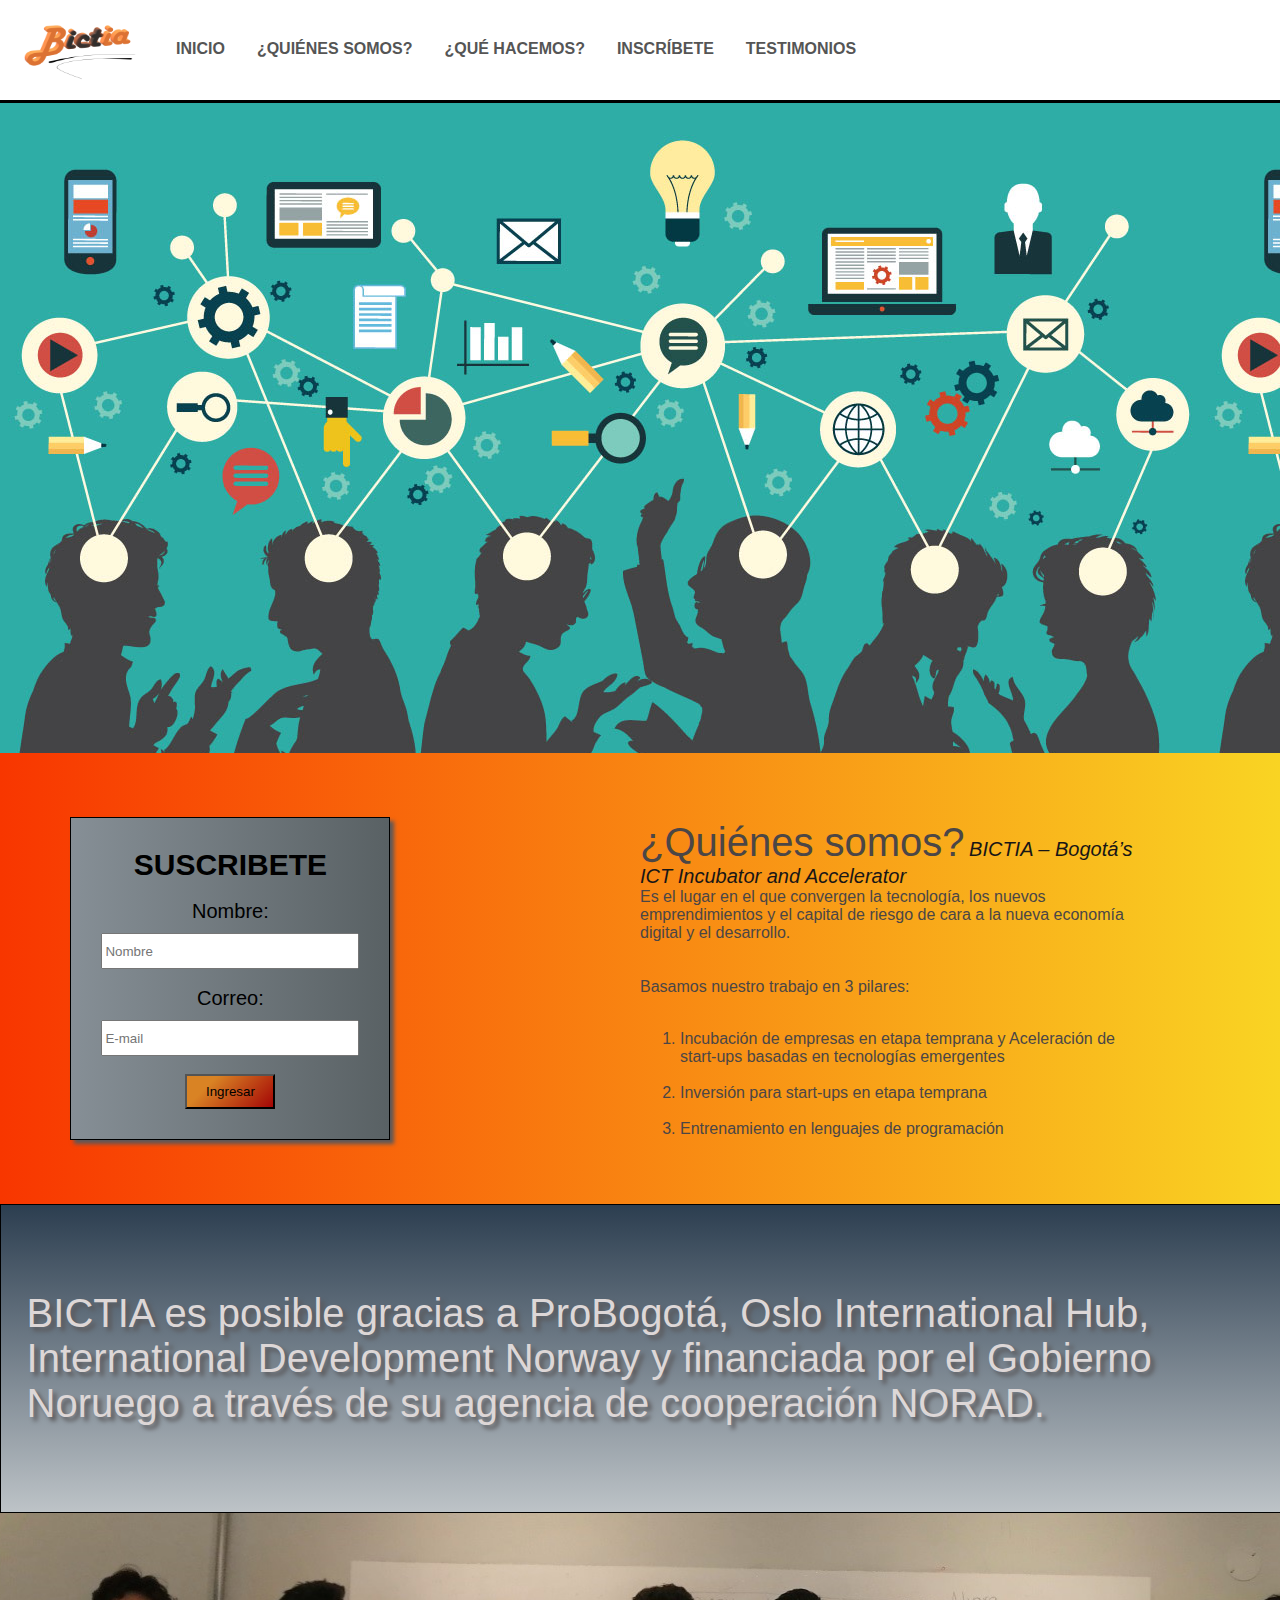
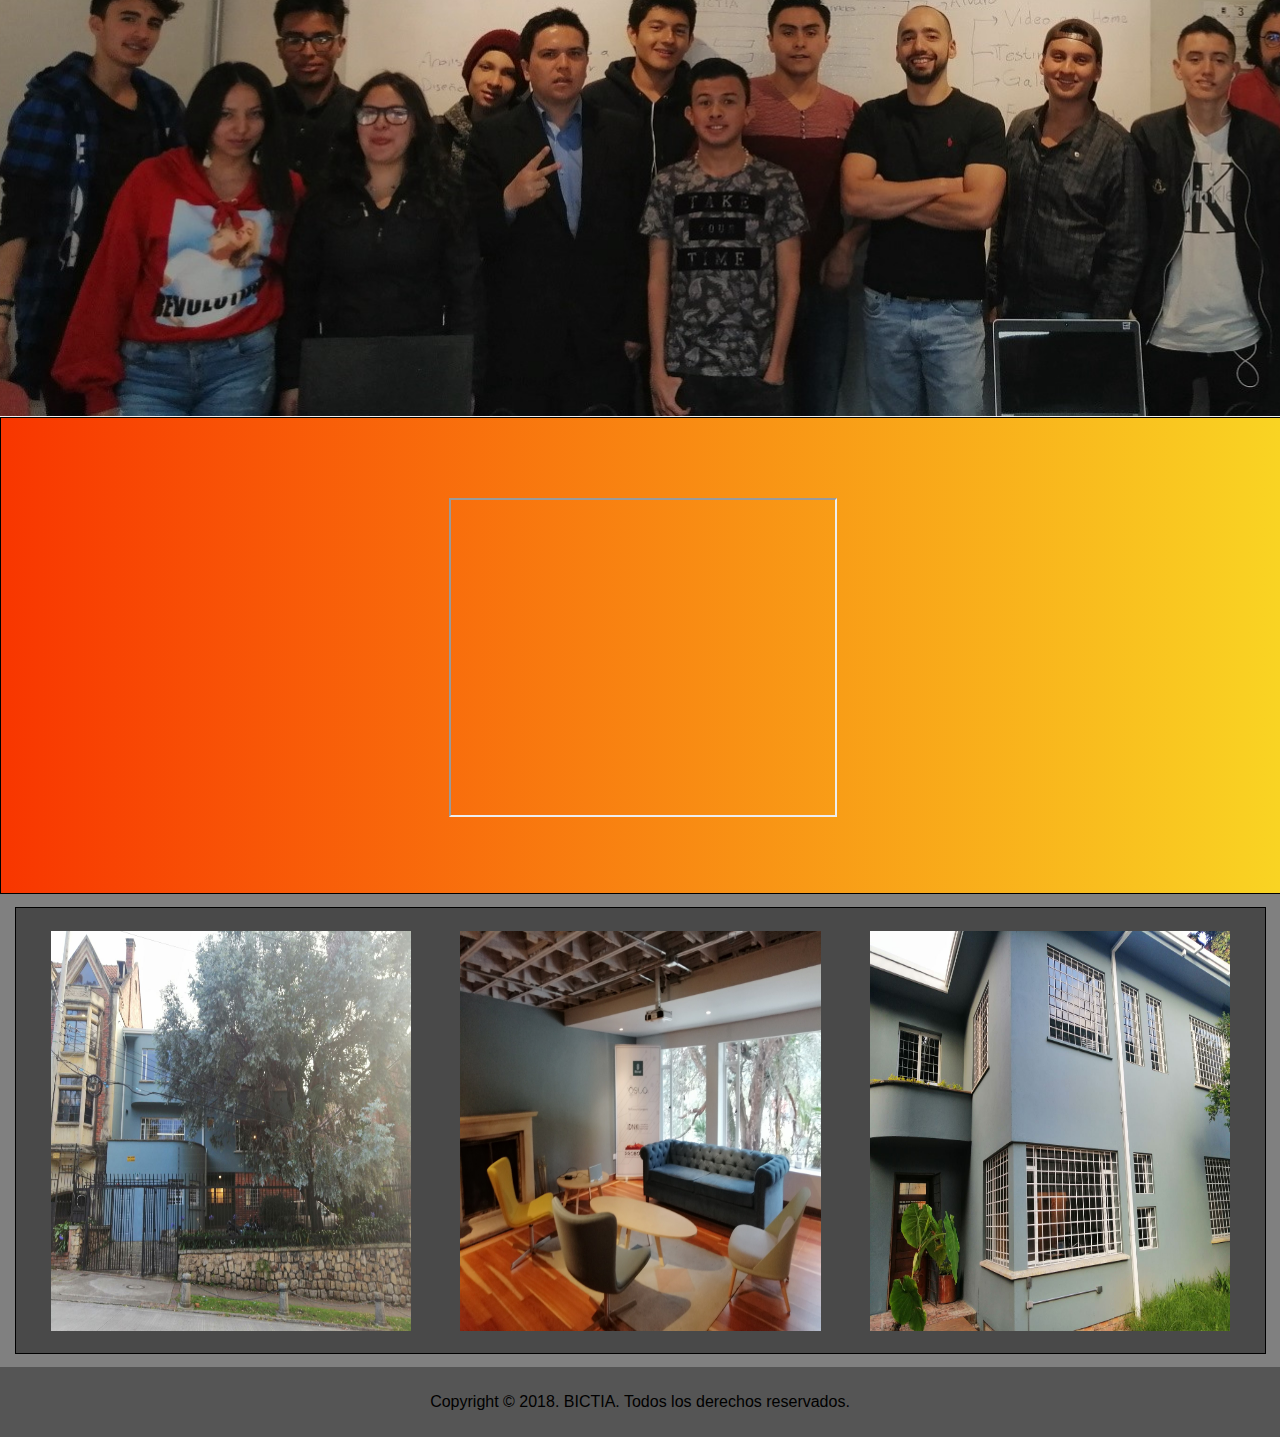
<file: index.html>
<!DOCTYPE html>
<html lang="en">

<head>
    <meta charset="UTF-8">
    <meta name="viewport" content="width=device-width, initial-scale=1.0">
    <meta http-equiv="X-UA-Compatible" content="ie=edge">
    <link href="https://fonts.googleapis.com/css?family=Open+Sans" rel="stylesheet">
    <link rel="icon" href="images/logo.png" type="icon/png"/>
    <link rel="stylesheet" type="text/css" href="css/estilos-index.css">
    <title>Bictia</title>
</head>

<body class="indexBody">
    <div class="menu">
        <ul class="mhorz">
            <li class="horz"><img src="images/logo2.png" height="80px" width="160px"></li>
            <li class="horz"><a href="index.html">INICIO</a></li>
            <li class="horz"><a href="quienessomos.html">¿QUIÉNES SOMOS?</a></li>
            <li class="horz"><a href="servicios.html">¿QUÉ HACEMOS?</a></li>
            <li class="horz"><a href="inscribete.html">INSCRÍBETE</a></li>
            <li class="horz"><a href="testimonios.html">TESTIMONIOS</a></li>
        </ul>
    </div>
    <div class="wallPhoto">

    </div>
    <div class="uppersideWrapper">
        <div class="leftDiv">
            <div class="formContainer">
                <form action="">
                    <span class="formTitle">SUSCRIBETE</span><br><br>
                    <span class="formText">Nombre:</span><br>
                    <input class="inputSize" type="text" name="firstname" value="" placeholder="Nombre">
                    <br><br>
                    <span class="formText">Correo:</span><br>
                    <input class="inputSize" type="text" name="lastname" value="" placeholder="E-mail">
                    <br><br>
                    <input class="formSubmit" type="submit" value="Ingresar">
                </form>
            </div>
        </div>
        <div class="rightDiv">
            <div class="paragraphContainer">
                <p class="sloganIndex"><span id="bigText">¿Quiénes somos?</span>
                    <span id="bictiaStandsfor"><i>BICTIA – Bogotá’s ICT Incubator and Accelerator</i></span><br> Es el lugar en el
                    que convergen la tecnología, los nuevos emprendimientos y el capital de riesgo de cara a la nueva
                    economía digital y el desarrollo.<br><br><br>
                    Basamos nuestro trabajo en 3 pilares:<br><br>
                     <ol>
                         <li>Incubación de empresas en etapa temprana y Aceleración de start-ups basadas en tecnologías emergentes</li><br>
                         <li>Inversión para start-ups en etapa temprana</li><br>
                         <li>Entrenamiento en lenguajes de programación</li>
                    </ol>
                </p>
            </div>
        </div>
    </div>
    <div class="paragraphWrapper">
        <p>BICTIA es posible gracias a ProBogotá, Oslo International Hub, International Development Norway y financiada por el Gobierno Noruego a través de su agencia de cooperación NORAD.
        </p>
    </div>
    <div class="groupPhotoContainer"></div>
    <div class="videoWrapper">
        <div class="videoCenter">
                <iframe class="iframeIndex" width="" height="" src="https://www.youtube.com/embed/IxZjMVbuAhs" frameborder="1" allow="accelerometer; autoplay; encrypted-media; gyroscope; picture-in-picture" allowfullscreen></iframe>
        </div>
    </div>
    <div class="galeria">
        <div class="foto">
            <a href="quienessomos.html">
                <img src="images/casa.jpg" width="100%" height="100%" />
                <div class="encima">
                    <div class="centrado">
                        <p>¿QUIÉNES SOMOS?</p>
                    </div>
                </div>
            </a>
        </div>
        <div class="foto">
            <a href="servicios.html">
                <img src="images/sala.jpg" width="100%" height="100%" />
                <div class="encima">
                    <div class="centrado">
                        <p>NUESTROS SERVICIOS</p>
                    </div>
                </div>
            </a>
        </div>
        <div class="foto">
            <a href="galeria.html">
                <img src="images/casa1.jpg" width="100%" height="100%" />
                <div class="encima">
                    <div class="centrado">
                        <p>NUESTRAS INSTALACIONES</p>
                    </div>
                </div>
            </a>
        </div>
    </div>
    <footer class="pie">
        <p>Copyright © 2018. BICTIA. Todos los derechos reservados.</p>
    </footer>
</body>

</html>
</file>
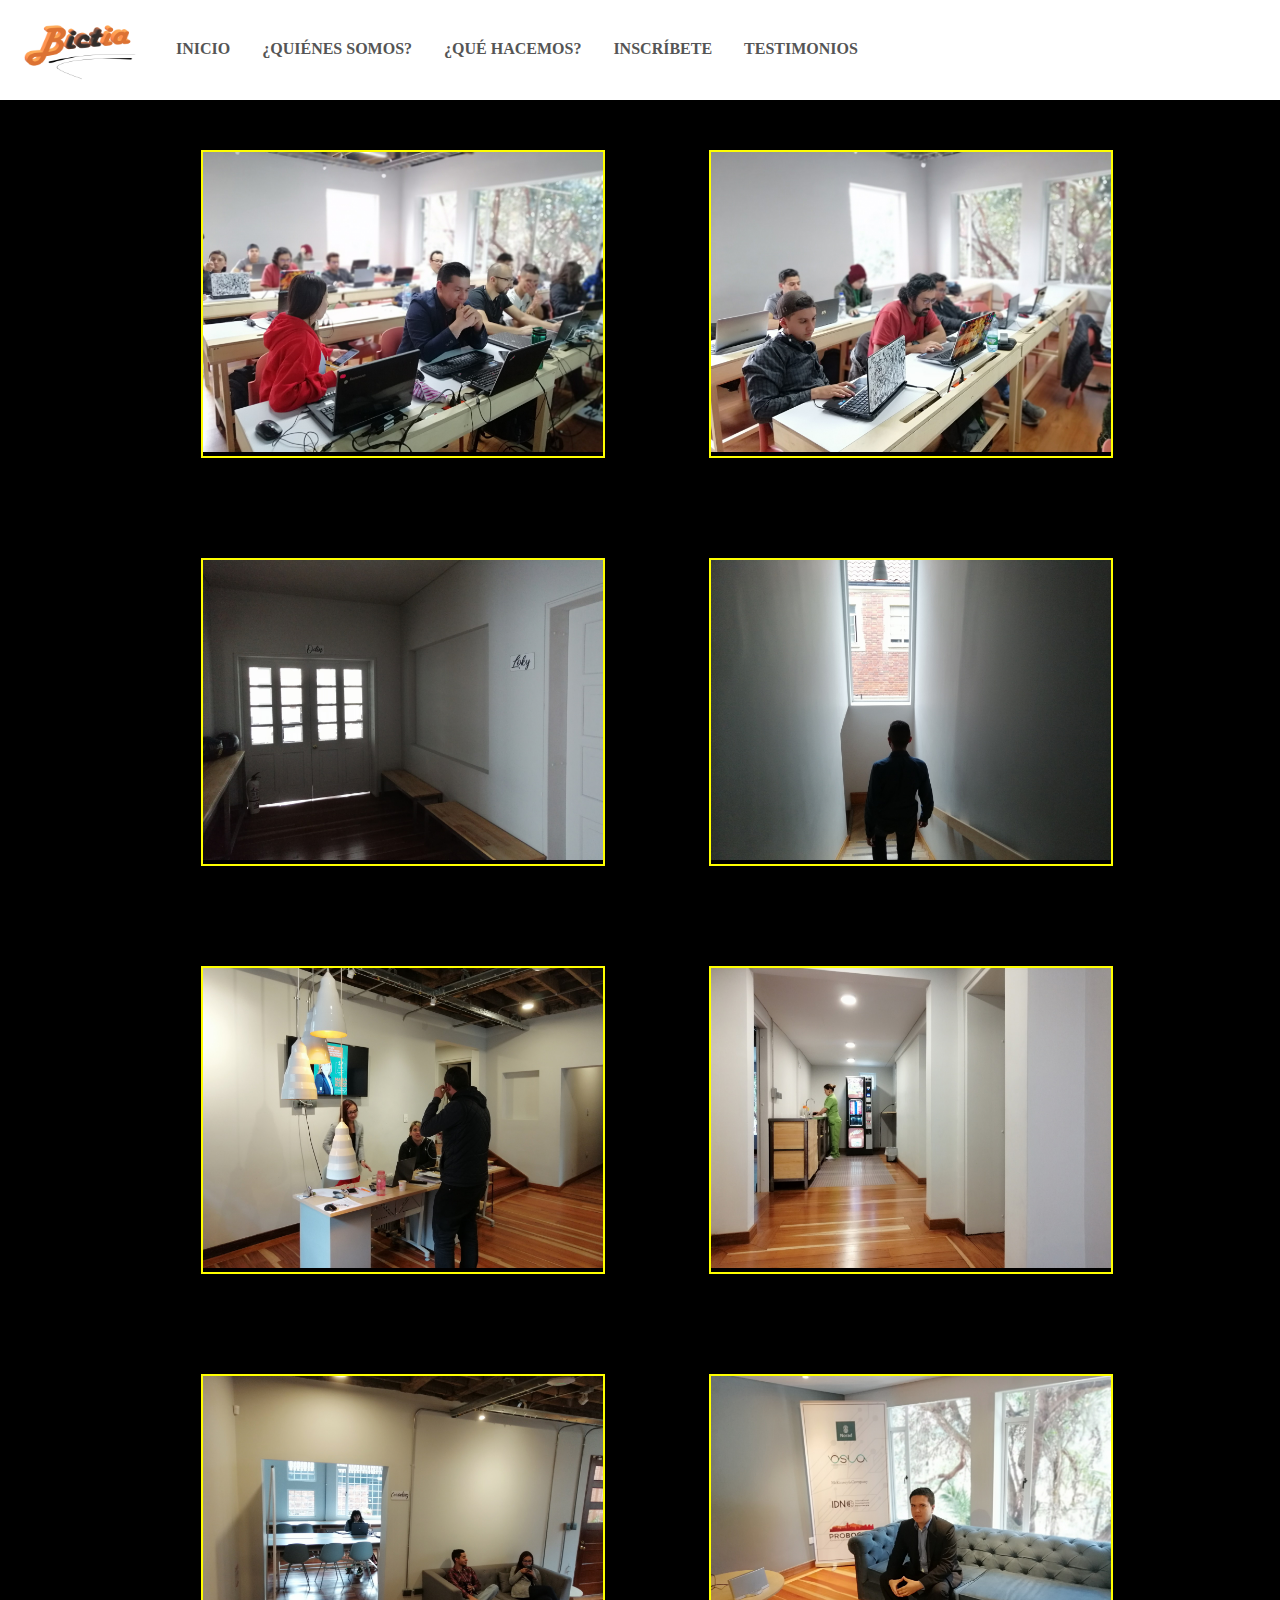
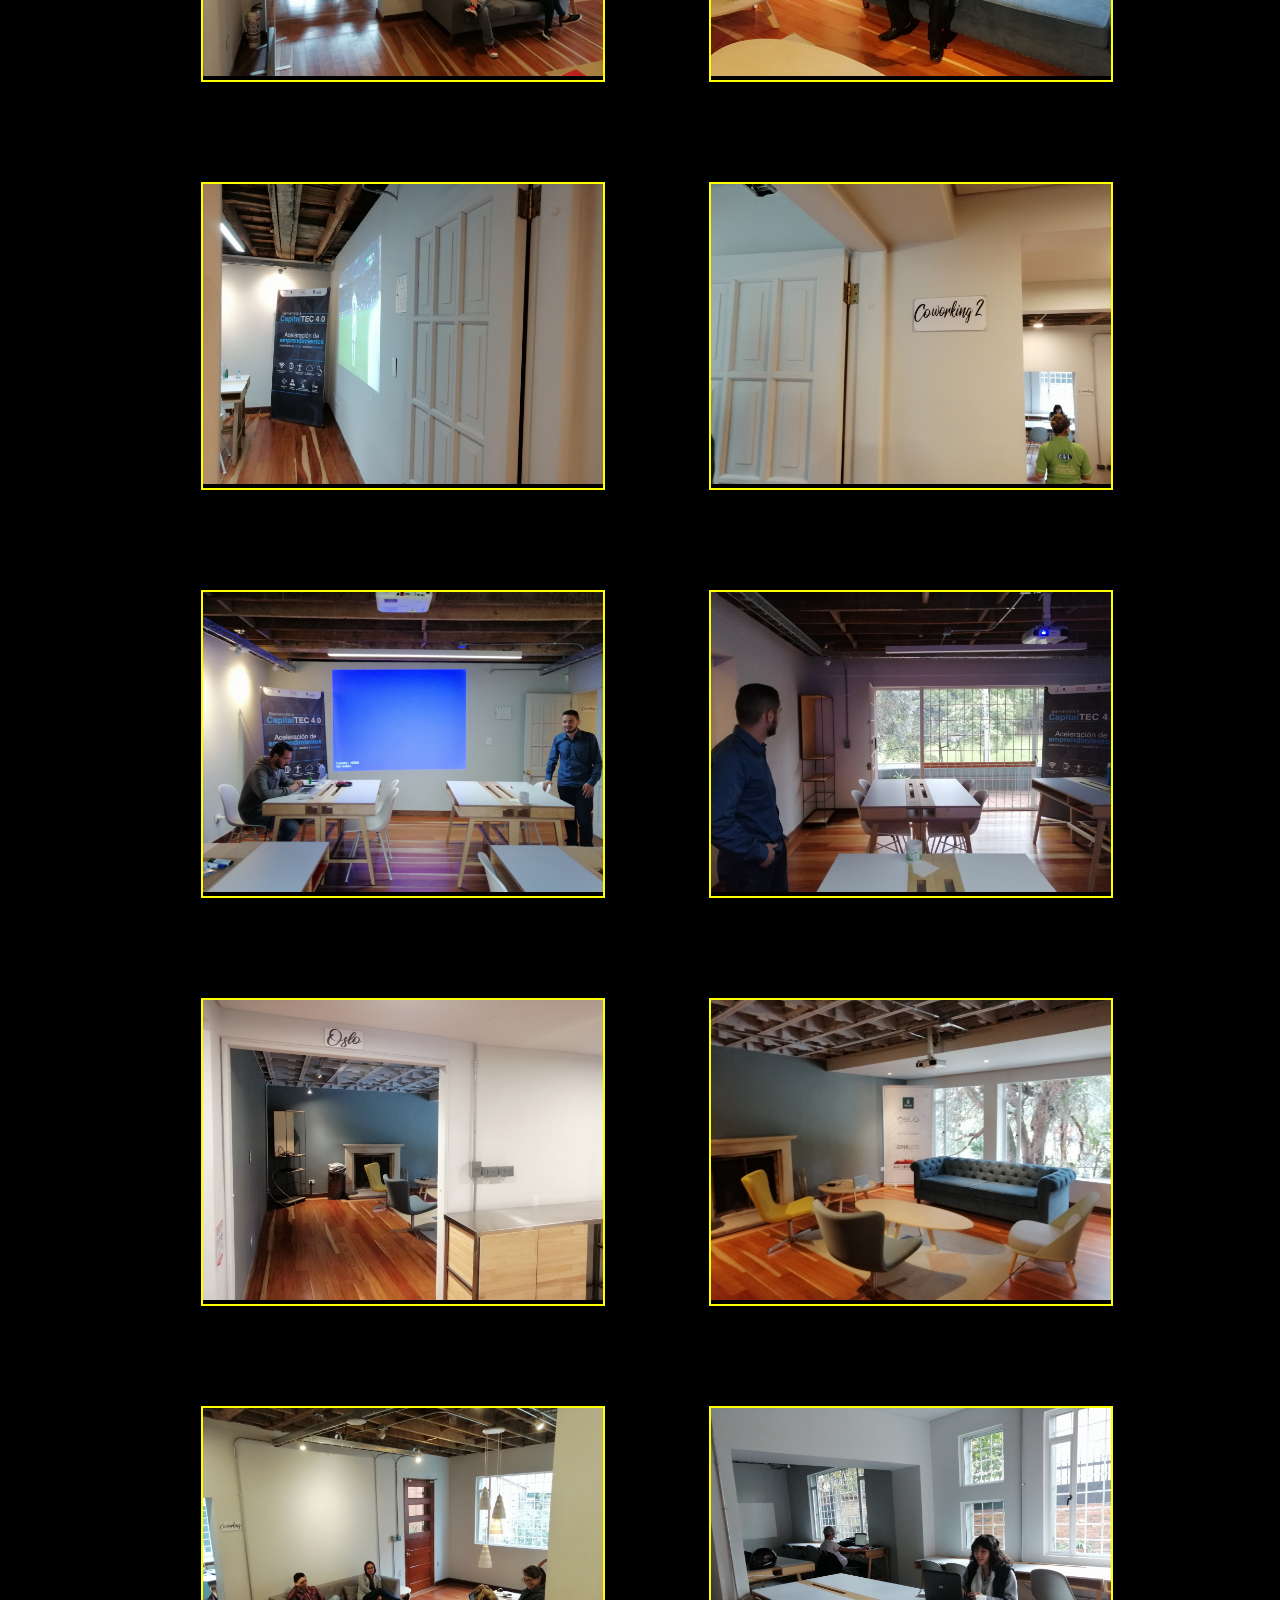
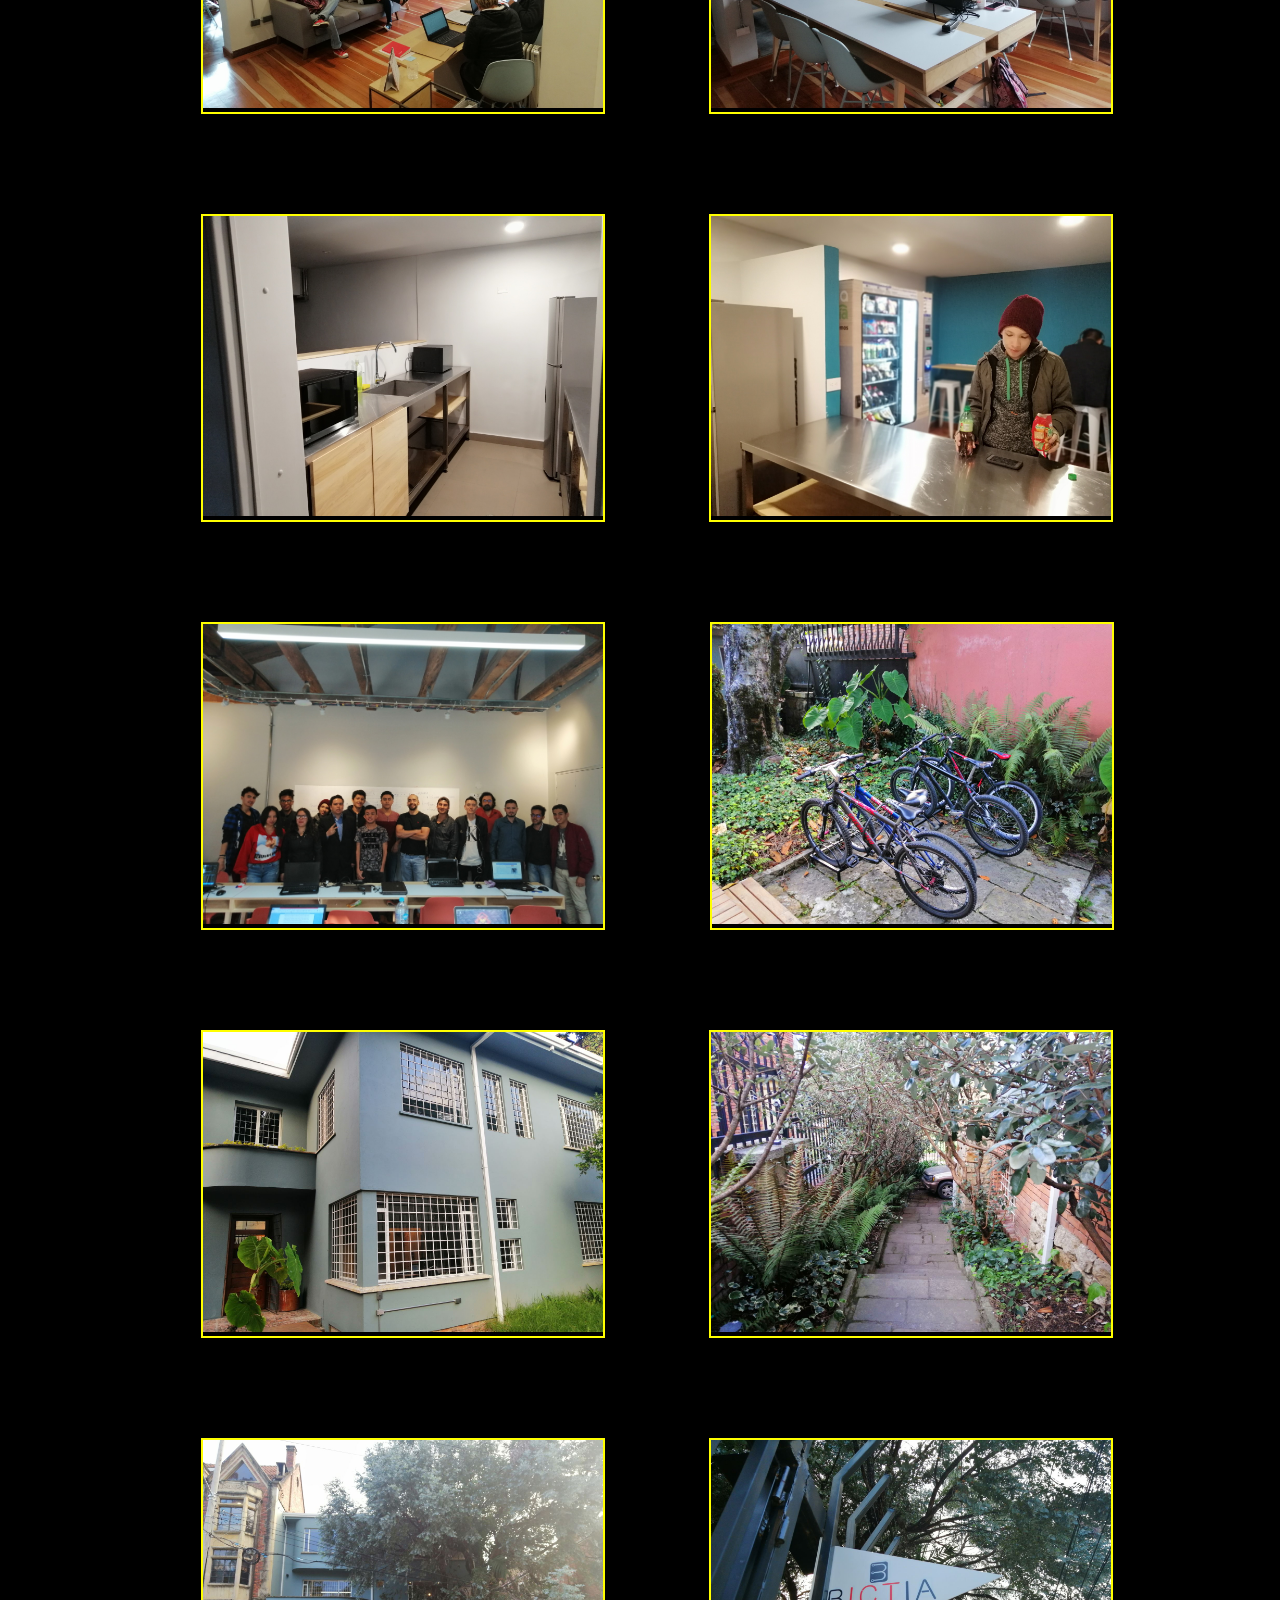
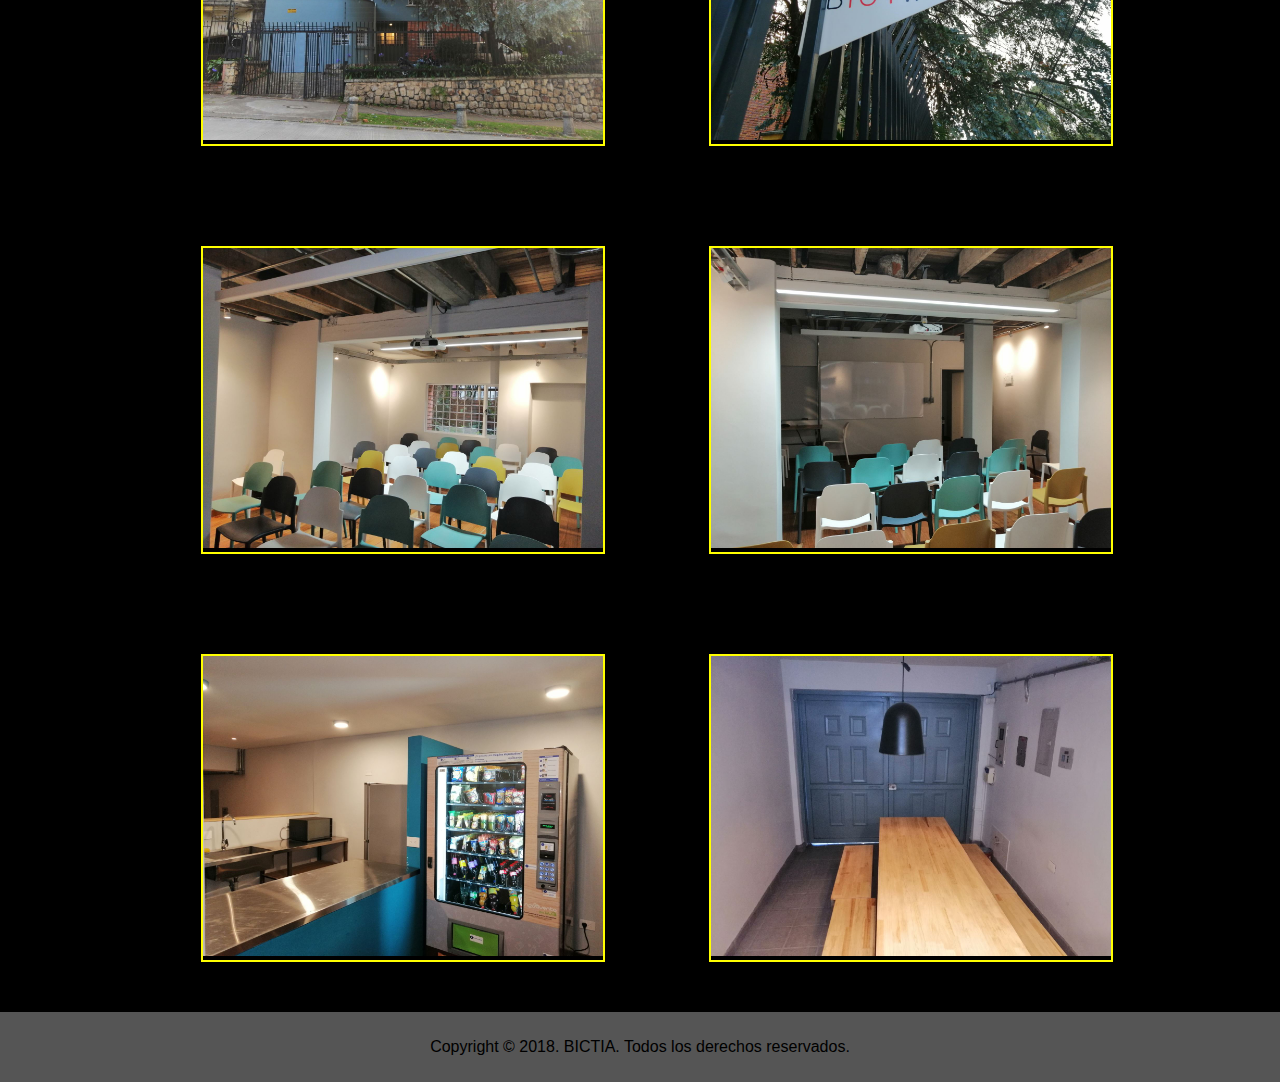
<file: galeria.html>
<!DOCTYPE html>
<html>

<head>

<meta name="viewport" content="width=device-width,user-scalable=no,
    initial-scale=1,maximun-scale=1,minimun-scale=1">
    
    <title>Galeria</title>

<link href="https://fonts.googleapis.com/css?family=Open+Sans" rel="stylesheet">
<link rel="icon" href="images/logo.png" type="icon/png"/>
<link rel="stylesheet" href="css/estilosgaleria.css">
<link rel="stylesheet" href="css/estilos-index.css">
<link rel="stylesheet" type="text/css" href="css/testimonios.css">

</head>

<body>


   <!--Menú-->
        <div class="menu">
            <ul class="mhorz">
            <li class="horz"><img src="images/logo2.png" height="80px" width="160px"></li>
            <li class="horz"><a href="index.html">INICIO</a></li>
            <li class="horz"><a href="quienessomos.html">¿QUIÉNES SOMOS?</a></li>
            <li class="horz"><a href="servicios.html">¿QUÉ HACEMOS?</a></li>
            <li class="horz"><a href="inscribete.html">INSCRÍBETE</a></li>
            <li class="horz"><a href="testimonios.html">TESTIMONIOS</a></li>
            </ul>
        </div>
        <!--/Menú-->

<div class="helloword2">

    <div class="contenedor-imagenes">

        <div class="contenedorimagenes">
            <img class="imagenestodasigual efecto2"  id="efecto2" src="media_galeria/1.jpg">
            </div>
            <div class="contenedorimagenes">
            <img class="imagenestodasigual efecto3"  id="efecto1" src="media_galeria/2.jpg">
            </div>
            
            <div class="contenedorimagenes">
            <img class="imagenestodasigual efecto4"  id="efecto1" src="media_galeria/3.jpg">
            </div>
            
            <div class="contenedorimagenes">
            <img class="imagenestodasigual efecto5"  id="efecto1" src="media_galeria/4.jpg">
            </div>
            
            <div class="contenedorimagenes">
                <img class="imagenestodasigual efecto1"   src="media_galeria/5.jpg" >
                </div>
            
            
            <div class="contenedorimagenes">
                <img class="imagenestodasigual efecto1"   src="media_galeria/6.jpg" >
                </div>
            
            
            <div class="contenedorimagenes">
                <img class="imagenestodasigual efecto2"  id="efecto2" src="media_galeria/7.jpg">
                </div>
                <div class="contenedorimagenes">
                <img class="imagenestodasigual efecto3"  id="efecto1" src="media_galeria/8.jpg">
                </div>
                
                <div class="contenedorimagenes">
                <img class="imagenestodasigual efecto4"  id="efecto1" src="media_galeria/9.jpg">
                </div>
                
                <div class="contenedorimagenes">
                <img class="imagenestodasigual efecto5"  id="efecto1" src="media_galeria/10.jpg">
                </div>
                
                <div class="contenedorimagenes">
                    <img class="imagenestodasigual efecto1"   src="media_galeria/11.jpg" >
                    </div>
                
                
                <div class="contenedorimagenes">
                    <img class="imagenestodasigual efecto1"   src="media_galeria/12.jpg" >
                    </div>
                
            
                    
                <div class="contenedorimagenes">
                    <img class="imagenestodasigual efecto1"   src="media_galeria/13.jpg" >
                    </div>
                
                
                <div class="contenedorimagenes">
                    <img class="imagenestodasigual efecto1"   src="media_galeria/14.jpg" >
                    </div>
                
                    
                <div class="contenedorimagenes">
                    <img class="imagenestodasigual efecto1"   src="media_galeria/15.jpg" >
                    </div>
                
                
                <div class="contenedorimagenes">
                    <img class="imagenestodasigual efecto1"   src="media_galeria/16.jpg" >
                    </div>
                
                <div class="contenedorimagenes">
                    <img class="imagenestodasigual efecto1"   src="media_galeria/17.jpg" >
                    </div>
                
                
                <div class="contenedorimagenes">
                    <img class="imagenestodasigual efecto1"   src="media_galeria/18.jpg" >
                    </div>
                
                    
                <div class="contenedorimagenes">
                    <img class="imagenestodasigual efecto1"   src="media_galeria/19.jpg" >
                    </div>
                
                
                <div class="contenedorimagenes">
                    <img class="imagenestodasigual efecto1"   src="media_galeria/20.jpg" >
                    </div>
                <div class="contenedorimagenes">
                        <img class="imagenestodasigual efecto1"   src="media_galeria/21.jpg" >
                 </div>
                 <div class="contenedorimagenes">
                    <img class="imagenestodasigual efecto1"   src="media_galeria/22.jpg" >
                 </div>
            
                 <div class="contenedorimagenes">
                    <img class="imagenestodasigual efecto1"   src="media_galeria/23.jpg" >
                 </div>
                 <div class="contenedorimagenes">
                    <img class="imagenestodasigual efecto1"   src="media_galeria/24.jpg" >
                 </div>
            
                 <div class="contenedorimagenes">
                    <img class="imagenestodasigual efecto1"   src="media_galeria/25.jpg" >
                 </div>
            
                 <div class="contenedorimagenes">
                    <img class="imagenestodasigual efecto1"   src="media_galeria/26.jpg" >
                 </div>
            
                 <div class="contenedorimagenes">
                    <img class="imagenestodasigual efecto1"   src="media_galeria/27.jpg" >
                 </div>
            
                 <div class="contenedorimagenes">
                    <img class="imagenestodasigual efecto1"   src="media_galeria/28.jpg" >
                 </div>
            

    </div>

</div>

    <footer class="pie">
        <p>Copyright © 2018. BICTIA. Todos los derechos reservados.</p>
    </footer>
    
</body>

</html>
</file>
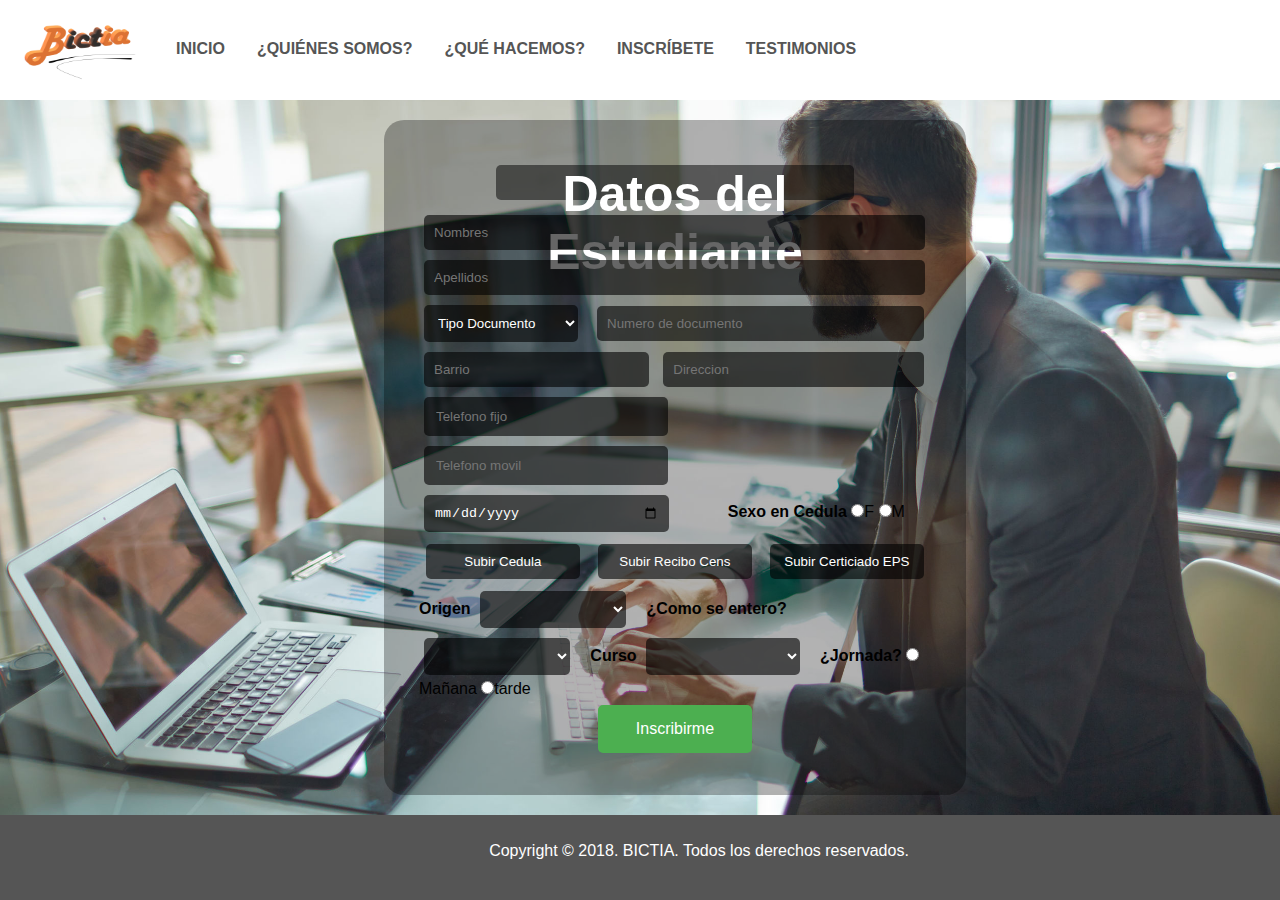
<file: inscribete.html>
<!DOCTYPE html>
<html lang="es-ES">

<head>
    <meta charset="UTF-8">
    <meta name="viewport" content="width=device-width, initial-scale=1.0">
    <meta http-equiv="X-UA-Compatible" content="ie=edge">
    <title>Inscribete</title>
    <link href="https://fonts.googleapis.com/css?family=Open+Sans" rel="stylesheet">
    <link rel="icon" href="images/logo.png" type="icon/png"/>
    <link rel="stylesheet" href="css/estilos-footer.css">
    <link rel="stylesheet" href="css/estilos-index.css">
    <link rel="stylesheet" type="text/css" href="css/testimonios.css">
</head>

<body class="fondo-formulario">


        <!--Menú-->
        <div class="menu">
            <ul class="mhorz">
            <li class="horz"><img src="images/logo2.png" height="80px" width="160px"></li>
            <li class="horz"><a href="index.html">INICIO</a></li>
            <li class="horz"><a href="quienessomos.html">¿QUIÉNES SOMOS?</a></li>
            <li class="horz"><a href="servicios.html">¿QUÉ HACEMOS?</a></li>
            <li class="horz"><a href="inscribete.html">INSCRÍBETE</a></li>
            <li class="horz"><a href="testimonios.html">TESTIMONIOS</a></li>
            </ul>
        </div>
        <!--/Menú-->


    <div class="contenedor">
        <section>
            <article>
                <form action="">
                    <div class="titulo1-form">
                        <h1>Datos del Estudiante</span></h1>
                    </div>
                    <input type="text" class="form-input" placeholder="Nombres">
                    <input type="text" class="form-input" placeholder="Apellidos">
                    <div>
                        <select name="tipoDoc" id="">
                            <option value="Cedula">Tipo Documento</option>
                            <option value="Cedula">Cedula</option>
                            <option value="TarjetaIdentidad">TarjetaIdentidad</option>
                            <option value="Visa">Visa</option>
                        </select>
                        <input type="number" class="form-input-doc" placeholder="Numero de documento">
                    </div>
                    <input type="text" class="form-input-barrio" placeholder="Barrio">
                    <input type="text" class="form-input-direccion" placeholder="Direccion">
                    <input type="number" class="form-input-telefonos" placeholder="Telefono fijo">
                    <input type="number" class="form-input-telefonos" placeholder="Telefono movil">
                    <input type="date" class="form-input-fecha" placeholder="Fecha de Nacimiento">
                    <label for=""><b>Sexo en Cedula</b></label>
                    <input type="radio" name="sexo" id="" value="f">F
                    <input type="radio" name="sexo" id="" value="m">M
                    <!--subir documentos-->
                    <button class="form-input-subir">Subir Cedula</button>
                    <button class="form-input-subir">Subir Recibo Cens</button>
                    <button class="form-input-subir">Subir Certiciado EPS</button>
                    <label for=""> <b>Origen</b> </label>
                    <select name="Origen" id="" class="select-origen">
                        <option value="99"></option>
                        <option value="Colegio-1">Colegio 1</option>
                        <option value="Colegio-2">Colegio 2</option>
                        <option value="Empresa-1">Empresa 1</option>
                        <option value="Ninguno">Ninguno</option>
                    </select>
                    <label for=""><b>¿Como se entero?</b></label>
                    <select name="origenEntero" id="" class="select-origen">
                        <option value="99"></option>
                        <option value="redesSociales-1">Facebook</option>
                        <option value="redesSociales-2">Instagram</option>
                        <option value="radio">Radio</option>
                        <option value="amigos">Un amigo</option>
                    </select>
                    <label for=""><b>Curso</b></label>
                    <select name="curso" id="">
                        <option value=""></option>
                        <option value="frontEndBasico">FrontEnd basico</option>
                        <option value="frontEndBasico">Full Stack</option>
                        <option value="frontEndBasico">Marketing on-line</option>
                    </select>
                    <label for=""><b>¿Jornada?</b></label>
                    <input type="radio" name="jornada" id="" value="mañana">Mañana
                    <input type="radio" name="jornada" id="" value="tarde">tarde
                    <br>
                    <button class="form-input-inscribir">Inscribirme</button>
                </form>
            </article>
        </section>

        
    <footer class="pie">
        <p class="text-update">Copyright © 2018. BICTIA. Todos los derechos reservados.</p>
    </footer

    </div>
</body>

</html>
</file>
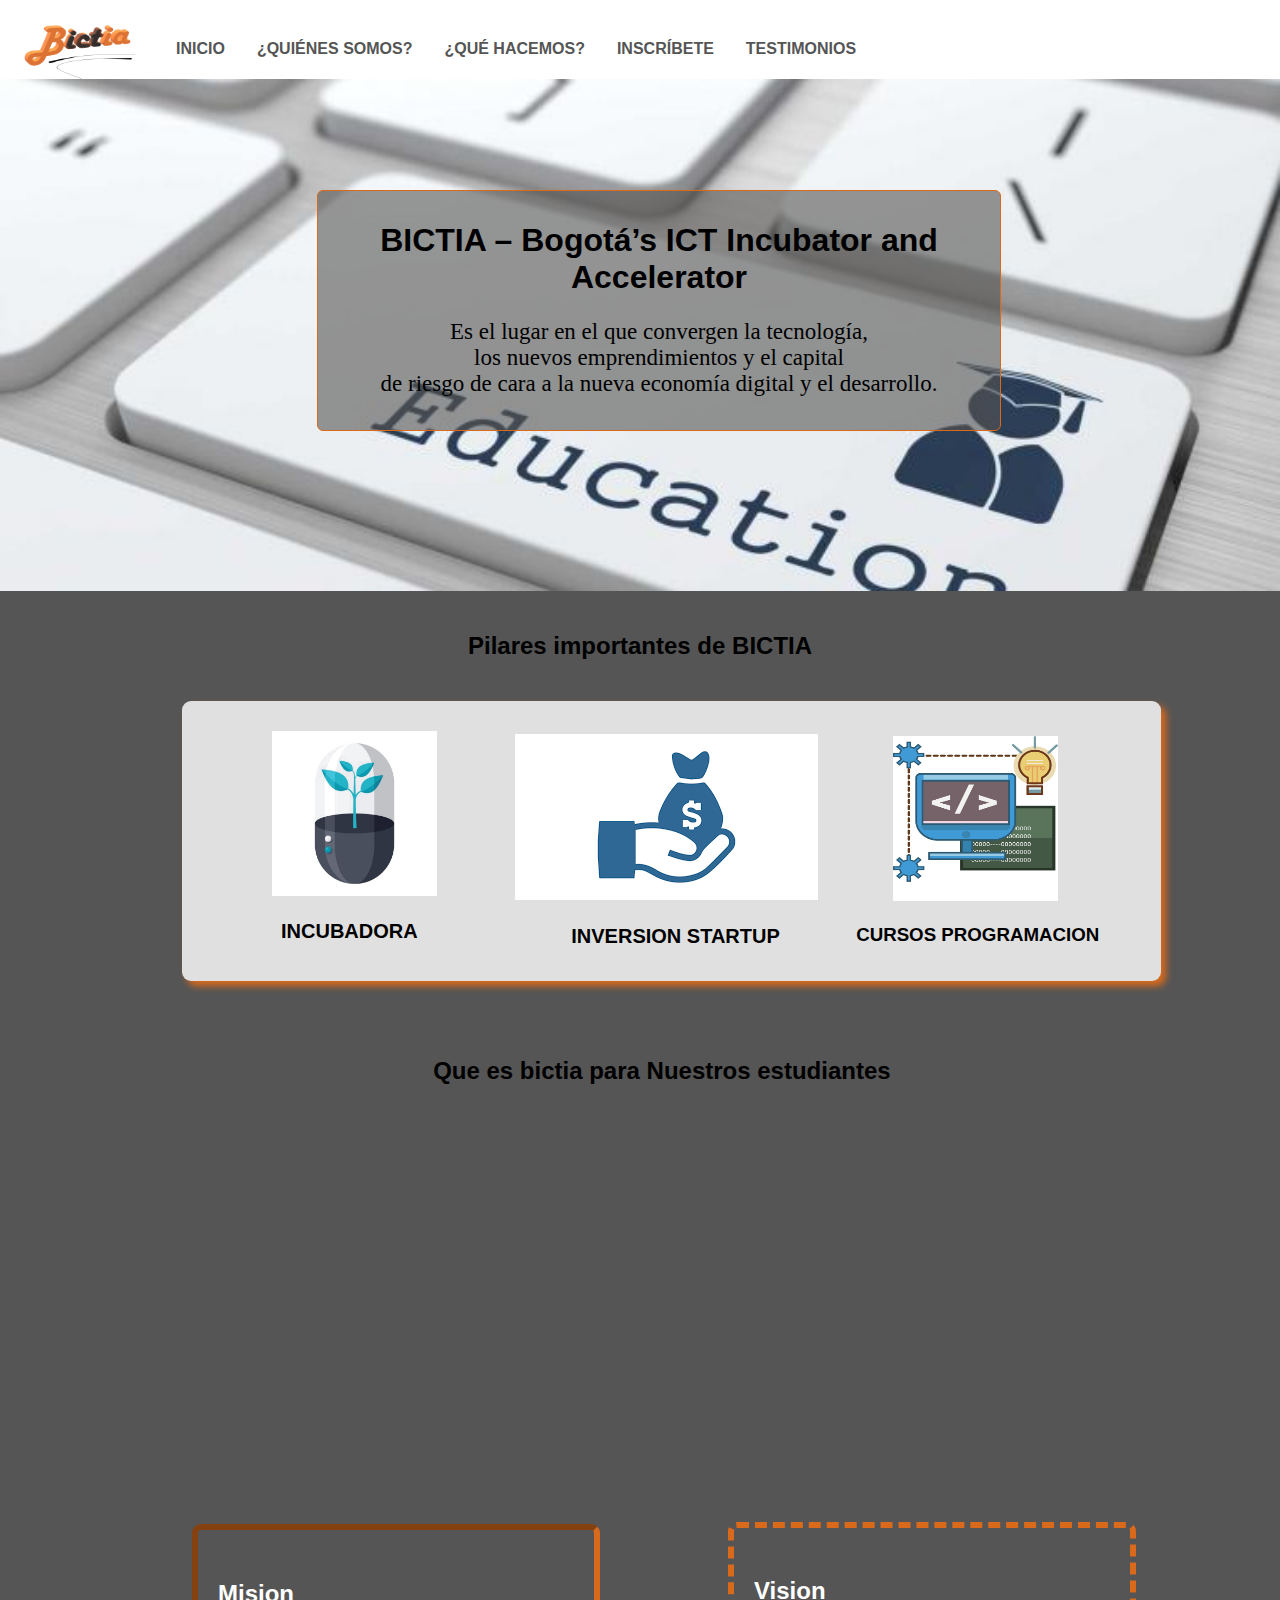
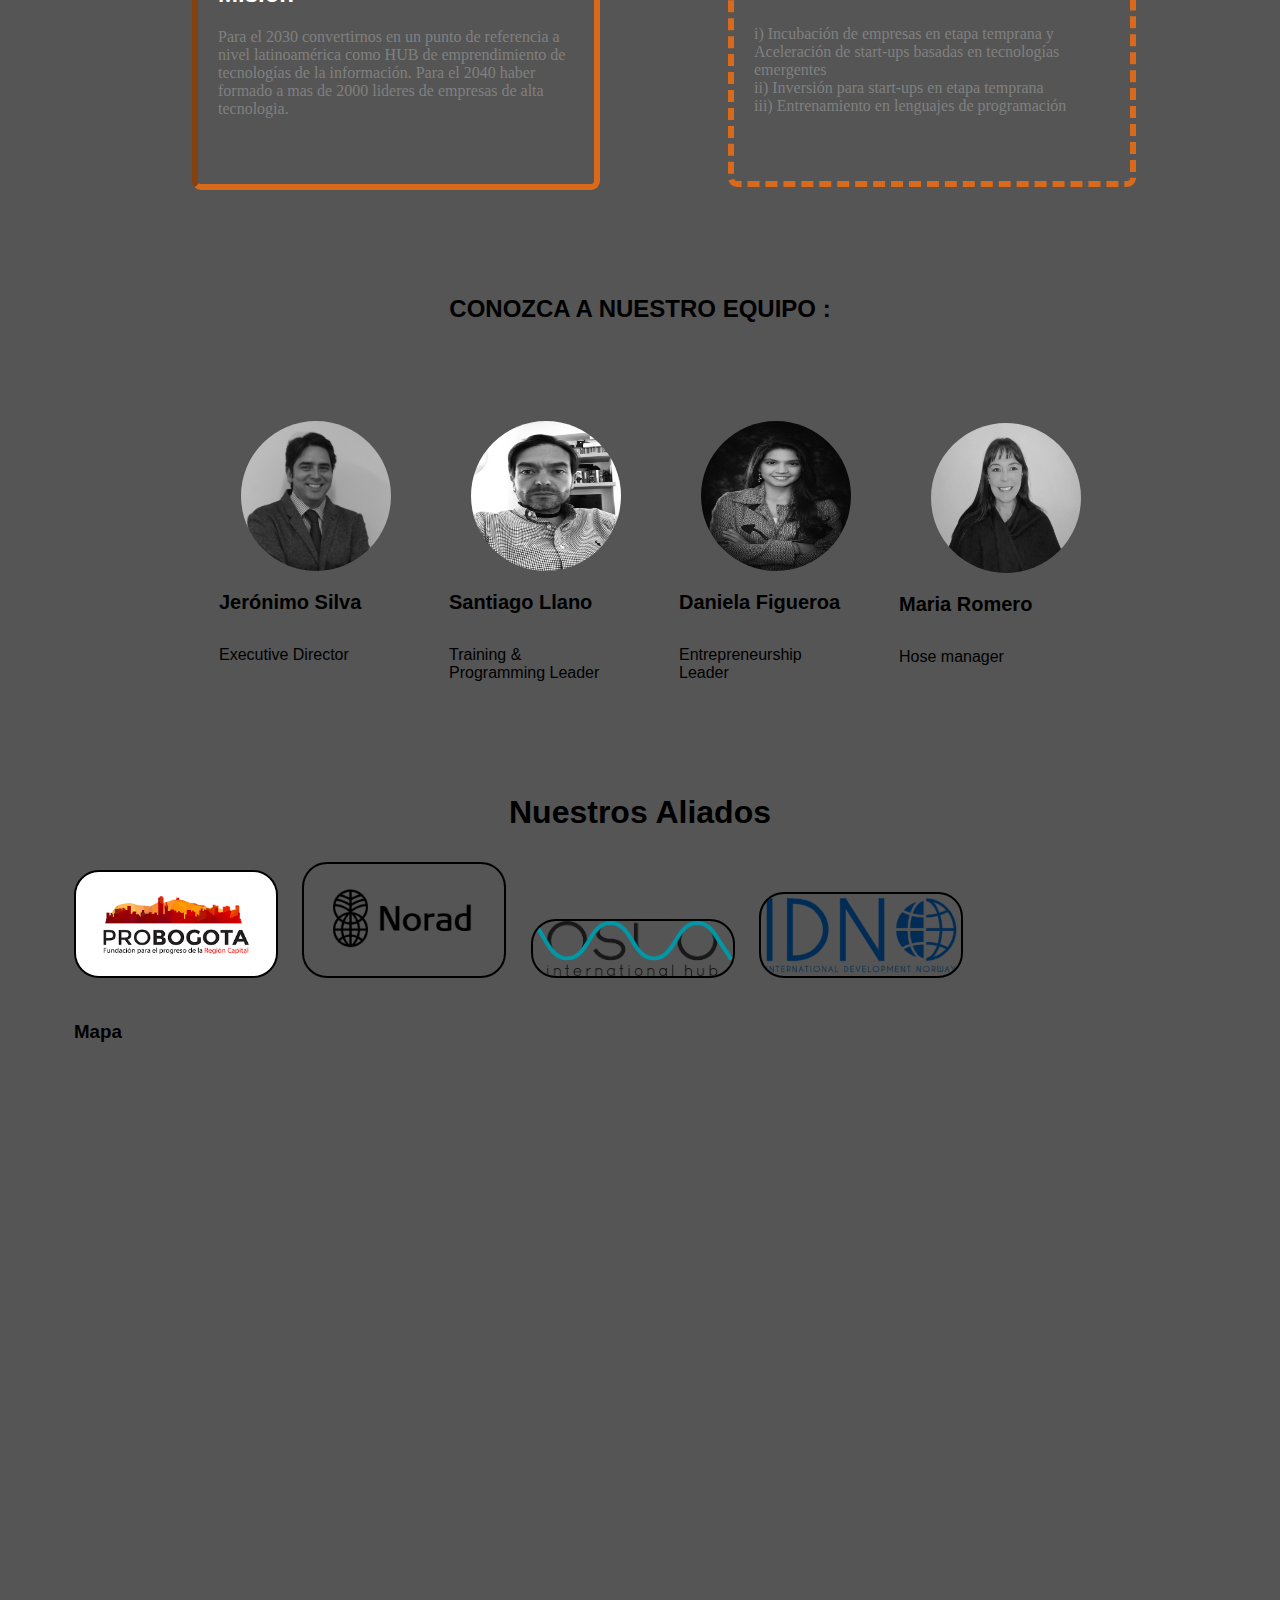
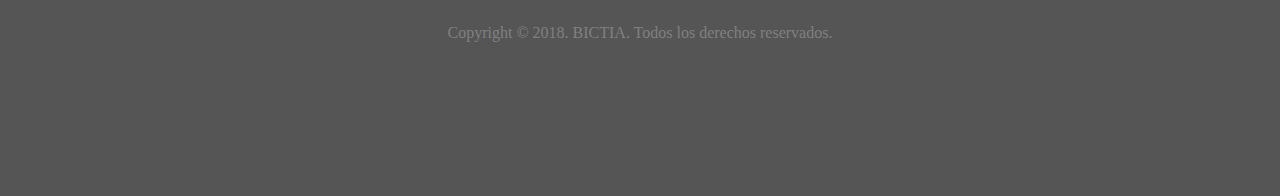
<file: quienessomos.html>
<!DOCTYPE html>
<html lang="en">
<head>
    <meta charset="UTF-8">
    <meta name="viewport" content="width=device-width, initial-scale=1.0">
    <meta http-eq uiv="X-UA-Compatible" content="ie=edge">
    <link rel="stylesheet" href="css/quienessomos.css">
    <link href="https://fonts.googleapis.com/css?family=Open+Sans" rel="stylesheet">
    <link rel="icon" href="images/logo.png" type="icon/png"/>
    <link rel="stylesheet" type="text/css" href="css/estilos-index.css">
    <link rel="stylesheet" type="text/css" href="css/testimonios.css">
    <link rel="stylesheet" type="text/css" href="css/aboutme.css">
    <title>Quienes somos?</title>
</head>
<body>
        <!--Menú-->
        <div class="menu">
            <ul class="mhorz">
            <li class="horz"><img src="images/logo2.png" height="80px" width="160px"></li>
            <li class="horz"><a href="index.html">INICIO</a></li>
            <li class="horz"><a href="quienessomos.html">¿QUIÉNES SOMOS?</a></li>
            <li class="horz"><a href="servicios.html">¿QUÉ HACEMOS?</a></li>
            <li class="horz"><a href="inscribete.html">INSCRÍBETE</a></li>
            <li class="horz"><a href="testimonios.html">TESTIMONIOS</a></li>
            </ul>
        </div>
        <!--/Menú-->
    <header class="content-header">
        <div class="content">
            <h1>BICTIA – Bogotá’s ICT Incubator and Accelerator</h1>
            <p class="sub-text">Es el lugar en el que convergen la tecnología, <br>
                los nuevos emprendimientos y el capital <br>
                de riesgo de cara a la nueva economía digital y el desarrollo.</p>
        </div>
    </header>

    <h2 class="sub-title1">Pilares importantes de BICTIA</h2>
<div class="content-pilares">
        <div class="pilares">

            <div class="sub1">  
                <img class="img1"  id="efecto1" src="media/pilares/incubadora-update.jpg"> 
                <h3 class="pilarestexto1"> INCUBADORA </h3>
            </div>

            <div class="sub2">
                <img class="img2"  id="efecto2" src="media/pilares/invercion.png">
                <h3 class="pilarestexto2"> INVERSION STARTUP </h3>        
            </div>

            <div class="sub3">
                <img class="img3"  id="efecto3" src="media/pilares/programacion-update.jpg">
                <h3 class="pilarestexto3"> CURSOS PROGRAMACION </h3>    
            </div>

        </div>
</div>

<h2 class="sub-title2"> Que es bictia para Nuestros estudiantes</h2>
<div class="video-quienessomos">
    <iframe class="iframe" width="560" height="315" src="https://www.youtube.com/embed/TSWv6dtIcjg" frameborder="0" allow="accelerometer; autoplay; encrypted-media; gyroscope; picture-in-picture" allowfullscreen></iframe>
</div>

<div class="content-mi">
    <div class="mision">
        <h2>Mision</h2>
        <p>Para el 2030 convertirnos en un punto de referencia a nivel latinoamérica
            como HUB de emprendimiento de tecnologías de la información.
            Para el 2040 haber formado a mas de 2000  lideres de empresas de alta tecnologia.
        </p>
    </div>
</div>

<div class="content-vi">
        <div class="Vision">
            <h2>Vision</h2>
            <p>i) Incubación de empresas en etapa temprana y Aceleración de start-ups basadas en tecnologías emergentes <br>
                ii) Inversión para start-ups en etapa temprana <br>
                iii) Entrenamiento en lenguajes de programación</p>
        </div>
</div>

<h2 class="sub-title3"> CONOZCA A NUESTRO EQUIPO :</h2>

<div class="equipo">
                <div class="update-equipo1">
                <img class="equipo1"  id="efecto1" src="media/personas/jeronimosilva.jpg">
                
                <div class="text-equipo1">
                        <p> 
                    
                                <h1 class="titulopersonal">Jerónimo Silva </h1>
                                <br>
                                Executive Director </p>
                        
                </div>
                
                
                 </div>
            
                <div class="update-equipo2">
                <img class="equipo2"  id="efecto1" src="media/personas/santiagollano.jpg">
                
                <div class="text-equipo2">
                    
                <p> 
                    
                        <h1 class="titulopersonal">Santiago Llano </h1>
                        <br>
                            Training & Programming Leader </p>
                </div>
    
                </p>
                 </div>
            
            
                <div class="update-equipo3">
                        <img class="equipo3"  id="efecto1" src="media/personas/danielafigueroa.jpg">
                        
                        <div class="text-equipo3">
                                <p> 
                                        <h1 class="titulopersonal"> Daniela Figueroa </h1>
                                        <br>
                                            Entrepreneurship Leader </p>    
                                
                        </div>
                        
                </div>
            
                <div class="update-equipo4">
                <img class="equipo4"  id="efecto1" src="media/personas/mariafernandaromero.jpeg">
                
                <div class="text-equipo4">
                        <P> 
                    
                                <h1 class="titulopersonal"> Maria Romero </h1>
                                <br>
                                    Hose manager </P>    
                        
                </div>
            </div>

</div>

<div class="contenedor">
        <div class="titulo"> <h1>Nuestros Aliados</h1> </div>
            <div class="contenedorimagenes3"> <a href="http://probogota.org/"> 
                    <img class="imagenestodasigual2"  id="efecto1" src="media/aliados/probogota.png">
                </a>
                
                </div>
            
            
                <div class="contenedorimagenes3">
                    <a href="https://norad.no/en/front/">  <img class="imagenestodasigual2"  id="efecto1" src="media/aliados/norad.png"> </a>
               
                </div>
            
                <div class="contenedorimagenes3">
            
                <a href="https://oslointernationalhub.com/"> <img class="imagenestodasigual2"  id="efecto1" src="media/aliados/oslo.png"> </a>
                
                </div>
                <div class="contenedorimagenes3">
                    <a href="http://www.id-norway.com/"><img class="imagenestodasigual2"  id="efecto1" src="media/aliados/ind.png"></a>
                    </div>


                    <div class="contenedorimagenes3">
                            <h3>Mapa</h3>
                            <iframe src="https://www.google.com/maps/embed?pb=!1m18!1m12!1m3!1d3976.850266479022!2d-74.06585658599329!3d4.620789396643216!2m3!1f0!2f0!3f0!3m2!1i1024!2i768!4f13.1!3m3!1m2!1s0x8e3f99f7fa84fe3b%3A0x4a37c6adedc1d243!2sBICTIA!5e0!3m2!1ses-419!2sco!4v1551385140698" 
                            width="600" height="450" frameborder="0" style="border:0" allowfullscreen></iframe>
                     </div>

    <br>
    <br>
    <br>
    <br>
    <br>
    
    <footer class="pie">
        <p>Copyright © 2018. BICTIA. Todos los derechos reservados.</p>
    </footer>
    

</body>
</html>
</file>
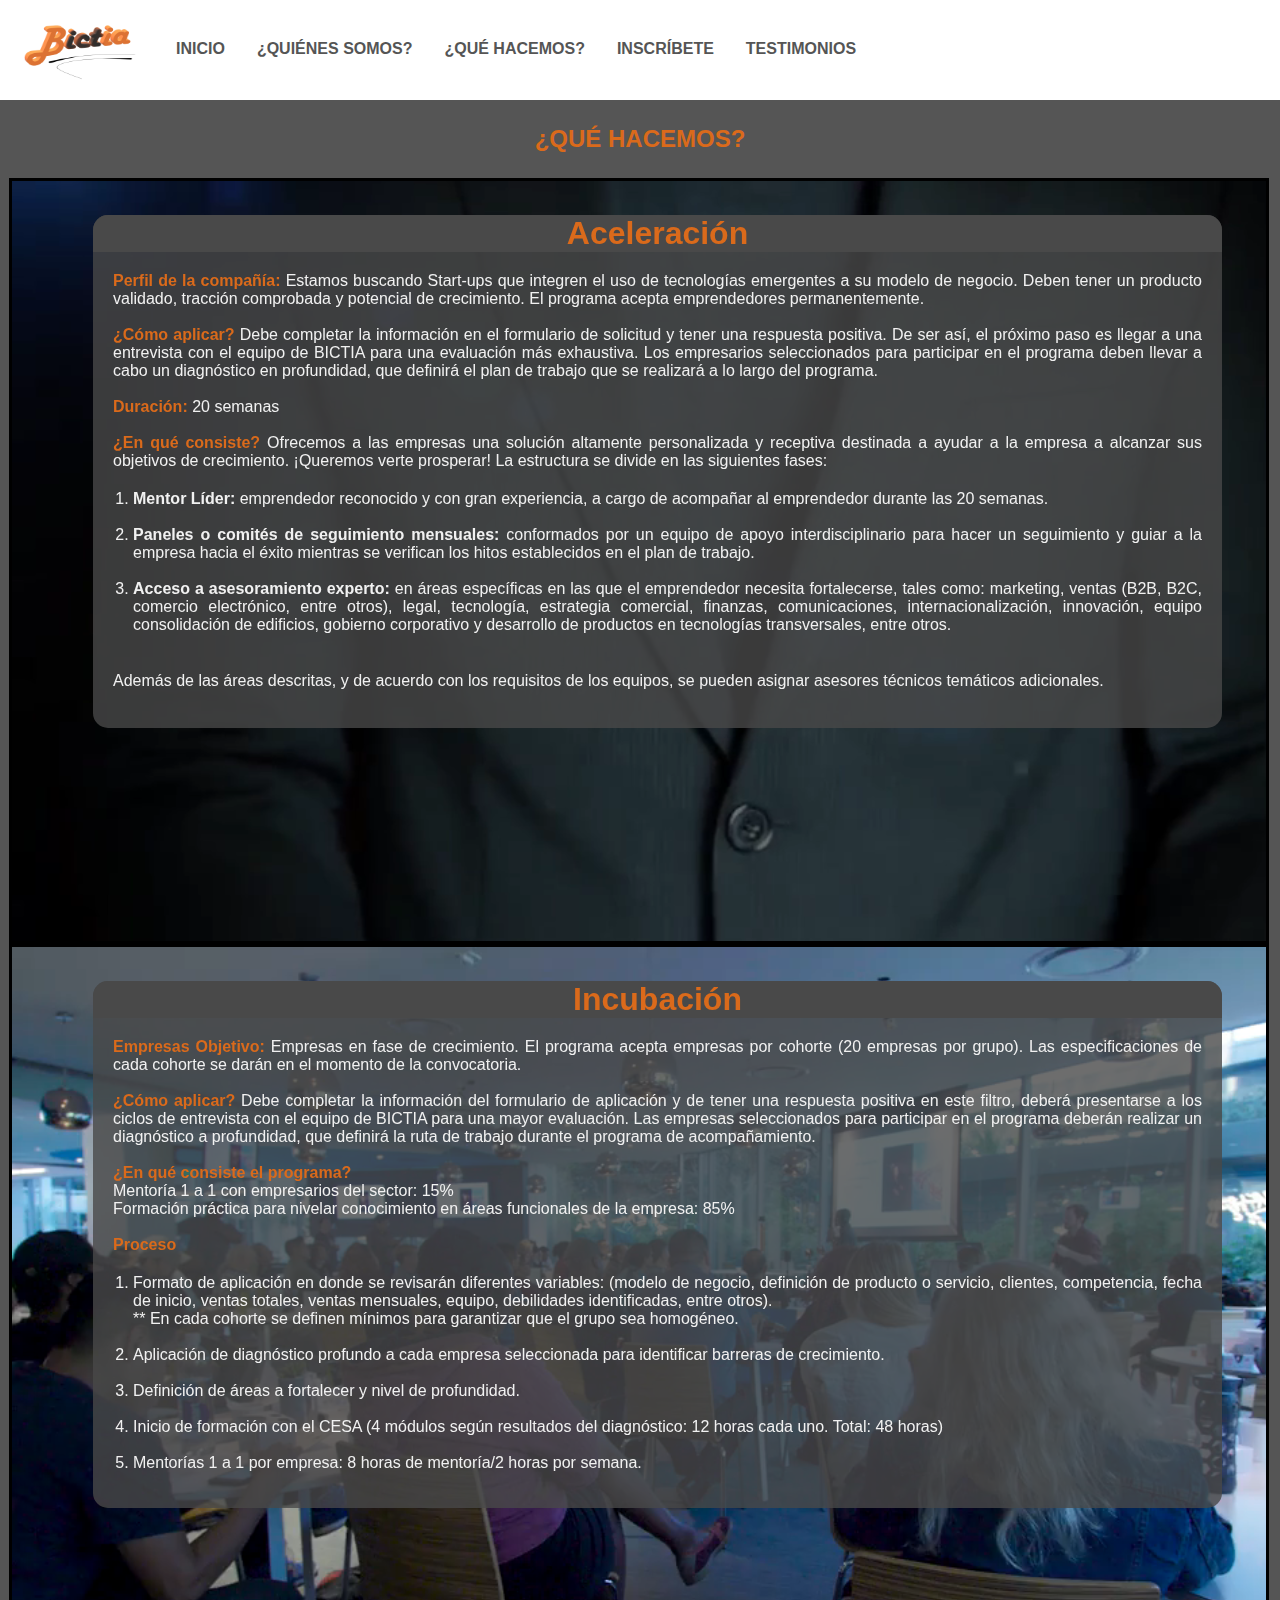
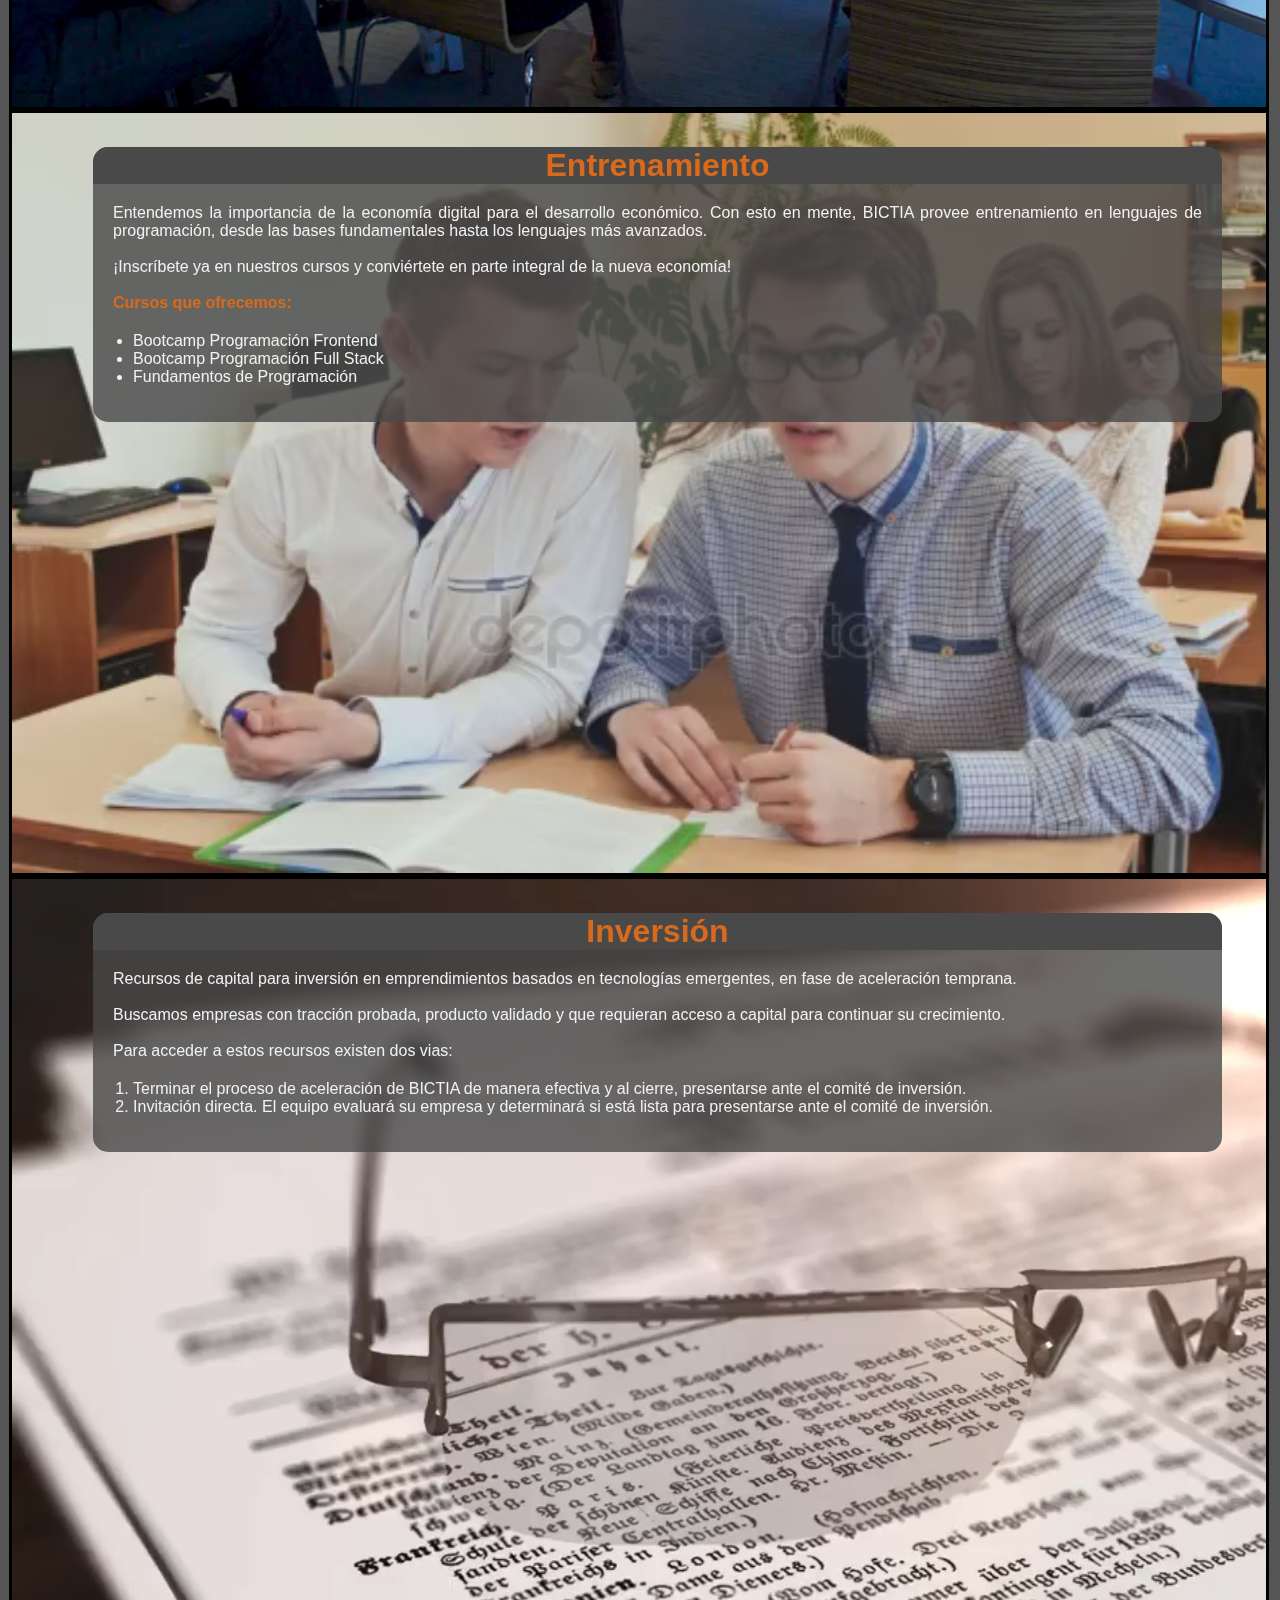
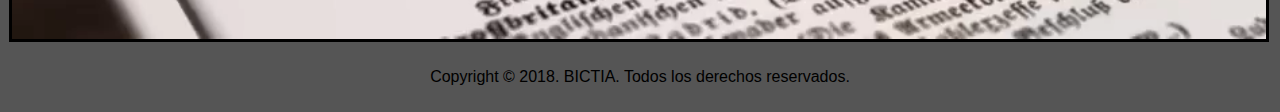
<file: servicios.html>
<!DOCTYPE html>
<html lang="es">
<head>
  
  <meta charset="UTF-8">
  <title>Nuestros Servicios</title>
  <link href="https://fonts.googleapis.com/css?family=Open+Sans" rel="stylesheet">
  <link rel="icon" href="images/logo.png" type="icon/png"/>
  <link rel="stylesheet" href="css/estilo_hacemos.css">
  <link rel="stylesheet" type="text/css" href="css/estilos-index.css">  
  <link rel="stylesheet" type="text/css" href="css/testimonios.css">
</head>
<body>
  <div class="menu">
    <ul class="mhorz">
      <li class="horz"><img src="images/logo2.png" height="80px" width="160px"></li>
      <li class="horz"><a href="index.html">INICIO</a></li>
      <li class="horz"><a href="quienessomos.html">¿QUIÉNES SOMOS?</a></li>
      <li class="horz"><a href="servicios.html">¿QUÉ HACEMOS?</a></li>
      <li class="horz"><a href="inscribete.html">INSCRÍBETE</a></li>
      <li class="horz"><a href="testimonios.html">TESTIMONIOS</a></li>

    </ul>
  </div>
  <div class="principal1">
    <h2>¿QUÉ HACEMOS?</h2>
  </div>
  <div class="C1">
      <video autoplay muted loop class="videofondo">
          <source src="videos/acelera.mp4" type="video/mp4">
          Su navegador no soporta HTML5.
        </video>
    <div class="Contenido">
      <h1>Aceleración</h1>
      <p><b>Perfil de la compañía: </b>        
          Estamos buscando Start-ups que integren el uso de tecnologías emergentes a su modelo de negocio. Deben tener un producto validado, tracción comprobada y potencial de crecimiento. 
          El programa acepta emprendedores permanentemente.<br>
          <br>
          <b>¿Cómo aplicar? </b>
          Debe completar la información en el formulario de solicitud y tener una respuesta positiva. De ser así, el próximo paso es llegar a una entrevista con el equipo de BICTIA para una evaluación más exhaustiva. 
          Los empresarios seleccionados para participar en el programa deben llevar a cabo un diagnóstico en profundidad, que definirá el plan de trabajo que se realizará a lo largo del programa.<br>
          <br>
          <b>Duración:</b> 20 semanas<br><br>
          <b>¿En qué consiste? </b>
          Ofrecemos a las empresas una solución altamente personalizada y receptiva destinada a ayudar a la empresa a alcanzar sus objetivos de crecimiento. ¡Queremos verte prosperar! 
          La estructura se divide en las siguientes fases:<br>
      </p>
          <ol>
            <li><b>Mentor Líder:</b> emprendedor reconocido y con gran experiencia, a cargo de acompañar al emprendedor durante las 20 semanas.</li><br>
            <li><b>Paneles o comités de seguimiento mensuales:</b> conformados por un equipo de apoyo interdisciplinario para hacer un seguimiento y guiar a la empresa hacia el éxito mientras se verifican los hitos establecidos en el plan de trabajo. </li><br>
            <li><b>Acceso a asesoramiento experto:</b> en áreas específicas en las que el emprendedor necesita fortalecerse, tales como: marketing, ventas (B2B, B2C, comercio electrónico, entre otros), legal, tecnología, estrategia comercial, finanzas, comunicaciones, internacionalización, innovación, equipo consolidación de edificios, gobierno corporativo y desarrollo de productos en tecnologías transversales, entre otros.</li><br>
          </ol>
      <p>
          Además de las áreas descritas, y de acuerdo con los requisitos de los equipos, se pueden asignar asesores técnicos temáticos adicionales.<br>
      </p><br>        
    </div>
  </div>

  <div class="C1">
      <video autoplay muted loop class="videofondo">
        <source src="videos/incuba.mp4" type="video/mp4">
        Su navegador no soporta HTML5.
      </video>
      <div class="Contenido">
        <h1>Incubación</h1>
        <p><b>Empresas Objetivo:</b> Empresas en fase de crecimiento. 
        El programa acepta empresas por cohorte (20 empresas por grupo). Las especificaciones de cada cohorte se darán en el momento de la convocatoria.<br>
        <br>
        <b>¿Cómo aplicar? </b>
        Debe completar la información del formulario de aplicación y de tener una respuesta positiva en este filtro, deberá presentarse a los ciclos de entrevista con el equipo de BICTIA para una mayor evaluación.
        Las empresas seleccionados para participar en el programa deberán realizar un diagnóstico a profundidad, que definirá la ruta de trabajo durante el programa de acompañamiento.
        <br><br>
        <b>¿En qué consiste el programa? </b><br>
        Mentoría 1 a 1 con empresarios del sector: 15%<br>
        Formación práctica para nivelar conocimiento en áreas funcionales de la empresa: 85%<br>
        <br>
        <b>Proceso</b>
        <ol>
        <li>Formato de aplicación en donde se revisarán diferentes variables: (modelo de negocio, definición de producto o servicio, clientes, competencia, fecha de inicio, ventas totales, ventas mensuales, equipo, debilidades identificadas, entre otros).<br>
        ** En cada cohorte se definen mínimos para garantizar que el grupo sea homogéneo.</li><br>
        <li>Aplicación de diagnóstico profundo a cada empresa seleccionada para identificar barreras de crecimiento.</li><br>
        <li>Definición de áreas a fortalecer y nivel de profundidad.</li><br>
        <li>Inicio de formación con el CESA 
        (4 módulos según resultados del diagnóstico: 12 horas cada uno. Total: 48 horas)</li><br>
        <li>Mentorías 1 a 1 por empresa: 8 horas de mentoría/2 horas por semana.</li>
        </ol><br><br>      
      </div>
  </div>

  <div class="C1">
      <video autoplay muted loop class="videofondo">
        <source src="videos/entrenamiento.mp4" type="video/mp4">
        Su navegador no soporta HTML5.
      </video>
      <div class="Contenido">
        <h1>Entrenamiento</h1>
        <p>Entendemos la importancia de la economía digital para el desarrollo económico. Con esto en mente, BICTIA provee entrenamiento en lenguajes de programación, desde las bases fundamentales hasta los lenguajes más avanzados.<br>
        <br>¡Inscríbete ya en nuestros cursos y conviértete en parte integral de la nueva economía!<br>
        <br>
        <b>Cursos que ofrecemos:</b>
        <ul>
          <li>Bootcamp Programación Frontend</li>
          <li>Bootcamp Programación Full Stack</li>
          <li>Fundamentos de Programación</li>
        </ul><br><br>
      </div>
  </div>

  <div class="C1">
      <video autoplay muted loop class="videofondo">
        <source src="videos/inversion.mp4" type="video/mp4">
        Su navegador no soporta HTML5.
      </video>
      <div class="Contenido">
        <h1>Inversión</h1>
        <p>Recursos de capital para inversión en emprendimientos basados en tecnologías emergentes, en fase de aceleración temprana.<br>
        <br>Buscamos empresas con tracción probada, producto validado y que requieran acceso a capital para continuar su crecimiento.<br>
        <br>
        Para acceder a estos recursos existen dos vias:
        <ol>
        <li>Terminar el proceso de aceleración de BICTIA de manera efectiva y al cierre, presentarse ante el comité de inversión.</li>
        <li>Invitación directa. El equipo evaluará su empresa y determinará si está lista para presentarse ante el comité de inversión.</li>
        </ol><br><br>
      </div>
  </div>
    <footer class="pie">
        <p>Copyright © 2018. BICTIA. Todos los derechos reservados.</p>
    </footer>
</body>
</html>
</file>
<file: css/estilos-index.css>
/* estilos federico */

.indexBody{
    margin: 0; /* removing the default body margin */
    padding: 0;
    font-family: Futura,Trebuchet MS,Arial,sans-serif; 
    background-color: grey;
}
.videoWrapper{
    padding: 80px 0 80px 0;
    width: 100%;
    height: 315px;
    border: 1px solid black;
    background-image: linear-gradient(to right, #f83600 0%, #f9d423 100%);
}
.videoCenter{
    display: inline-block;
    width: 30%;
    margin-left: 35%;
    margin-right: 35%;
    height: 100%;
}
.iframeIndex{
    width: 100%;
    height: 100%;
}
.paragraphWrapper{
    padding-top: 20px;
    border: 1px solid black;
    width: 100%;
    background-image: linear-gradient(to top, #bdc3c7  0%, #2c3e50 100%);
    margin-top: -4px;
    height: 287px;
    color: rgb(221, 215, 215);
    font-size: 40px;
    
}
.paragraphWrapper p{
    padding: 2%;
    text-shadow: 4px 4px 4px #5a585a;
   
}
.formContainer{
    border: 1px solid black;
    display: inline-block;
    text-align: center;
    padding: 30px;
    margin-left: 11%;
    margin-right: 11%;
    box-shadow: 4px 4px 4px #5a585a;
    background-image: linear-gradient(to right, #868f96 0%, #596164 100%);
}
.inputSize{
    margin-top: 10px;
    width: 250px;
    height: 30px;;
}
.formSubmit{
    margin-top: 0px;
    padding: 8px;
    width: 90PX;;
    background-color: #a40606;
    background-image: linear-gradient(315deg, #a40606 0%, #d98324 74%);
}
.formText{
    font-size: 20px;
}
.formTitle{
    font-size: 30px;
    font-weight: bolder;
}

.uppersideWrapper{
    width: 100%;
    display: inline-block;
    background-image: linear-gradient(to right, #f83600 0%, #f9d423 100%);
    
}
.leftDiv{
    width: 50%;
    display: inline-block;
    float: left;
    margin: 5% 0 5% 0;

}
.rightDiv{
    display: inline-block;
    width: 50%;
    float: right;
    margin-top: 4%;
}
.paragraphContainer{
    color: rgb(75, 70, 70);
    display: inline-block;
    width: 80%;
}
.menu{
    width: 100%;
    height: 100px;
    background-color: white;
    margin: 0px;
    border:none;
    border-bottom: solid;
}
.mhorz{
    list-style-type: none;
    margin: 0px;
    padding: 0px;
    width: 100%;
    overflow: hidden; /*¿Qué es esto?*/
    background-color: white;
    height: 100px;
}
.horz{
    float: left;    
}
.horz a{
    display: block;
    padding: 40px 16px;
    height: 100px;
    margin: 0;
    text-decoration: none;
    color: #555;
    font-weight: bolder;
}
a:hover{
    background-color: #555;
    color: rgb(218, 106, 27);
    font-weight: bolder;
}
.pie{
    width: 100%;
    height: 60px;
    margin: 0px 0px;
    padding-top: 10px; 
    text-align: center;
    background-color: #555;
}

.text-update{
    position: relative;
    top: 17px;
    left: 114px;
    width: 1170px;
}

.galeria{
    width: 96%;
    display: inline-flex;
    height: 420px;
    background-color: rgb(73, 73, 73);;
    margin: 1% 15px;
    border: black solid 1px;
    padding: 1% 10px;
}
.foto{
    width: 30%;
    height: 400px;
    margin: 10px 2%;
    background-color: rgb(73, 73, 73);
    overflow: hidden;
    border: none;
    position: relative;
    display: inline-block;
    text-align: center;
}
.foto:hover{
    transform: scale(1.1);
    transition: 500ms;
}
.encima{
    position: absolute;
    bottom: 100%;
    left: 0;
    right: 0;
    background-color: rgba(218, 106, 27,0.7);;
    overflow: hidden;
    width: 100%;
    height:0;
    transition: .5s ease;
}
.foto:hover .encima{
    bottom: 0;
    height: 100%;
}
.centrado{
    position: absolute;
    top: 50%;
    left: 50%;
    transform: translate(-50%, -50%);
    color: white;
    font-weight: bolder;
    display: block;
    width: 100%;
}
.wallPhoto{
    background:
    url('../images/fondoBictia.jpg');
    margin: 4px 0;
    height: 650px; 
    margin: 0;
}
#bigText{
    font-size: 40px;
}
#bictiaStandsfor{
    font-size: 20px;
    font: italic;
    color: rgb(24, 22, 22);
}
.groupPhotoContainer{
    height: 504px; 
    background-image: url(../images/fondoFotoGrupal.png);
    background-size: cover;
}
</file>
<file: css/estilosgaleria.css>
.helloword
{

margin : 0px;
padding : 30px; 
list-style:none;
display: inline-block;
}

.helloword ol li
{
list-style:none;
display: inline-block;
padding: 20px 20px 20px 20px;
color : white;
font-zize: 20px;
font-family : bold;
}

.helloword2
{
background-color : black;
padding : 0px; 
}

.imagenestodasigual
{
height: 300px; 
}

.contenedorimagenes
{
display: inline-block;

border : 2px solid yellow;
margin : 50px 50px;
}

.contenedorimagenes : hover
{
background-color: rgba(0,50,255,0.5);

}


a
{
text-decoration: none;
color : white;
font-zize: 20px;
font-family : bold;
}

.efecto1:hover
{
  -webkit-filter: sepia(100%);

}

.efecto2:hover
{
  -webkit-filter: invert(100%);
filter: invert(100%);

}

.efecto3:hover
{
  -webkit-filter: grayscale(100%);
filter: grayscale(100%);

}


.efecto4:hover
{
  -webkit-filter: blur(3px);
  filter: blur(3px);
}

.efecto5:hover 
{
  -webkit-filter: contrast(1.5); /* 1.5 = 150% */ filter: contrast(1.5);
}

.contenedor-imagenes{
  position: relative;
  left: 151px;
}
</file>
<file: css/testimonios.css>
body{
    margin: 0;
    background-color: #555;
    font-family: Arial, Helvetica, sans-serif;
  }
  .C1{
    background-color: rgb(73, 73, 73);
    margin: 0px;
    padding: 0px;
    border-style: solid;
    border-width: 2px 1%;
    border-color: black;
    width: 98%; 
    height: 760px;
    overflow:hidden;
    position: relative;
    left: 8.5px;
  }
  .C1:hover{
    margin: 0;
    padding: 0;
    border-color: rgb(218, 106, 27);
    border-collapse: collapse;
    color: white;
  }
  .videofondo{
    min-width: 100%;
    min-height: 760px;
  }
  .Contenido{
    position: relative;
    bottom: 730px;
    background: rgba(73, 73, 73, 0.8);
    color: #f1f1f1;
    width: 90%;
    margin: 0px 6.5%;
    padding: 0px;
    border-radius: 15px;
  }
  .Contenido p{
    border: none;
    margin: 0;
    padding: 20px;
    text-align: justify;
  }
  .Contenido p b{ 
    color:rgb(218, 106, 27);
  }
  .Contenido ol{
    text-align: justify;
    padding: 0px 20px 0px 40px;
  }

  .Contenido h1{
    text-align: center;
    margin: 0;
    padding: 0;
    background-color: rgb(73, 73, 73);
    color: rgb(218, 106, 27);
    border-top-left-radius: 15px;
    border-top-right-radius: 15px;
  }
  ul{
    margin: 0;
  }
  ol{
    margin: 0;
  }
  .principal1{
    width: 100%;
    background-color: #555;
    padding: 25px 0px;
  }
  .principal1 h2{
    text-align: center;
    color: rgb(218, 106, 27);
    padding: 0px;
    margin: 0px;
  }
  .menu{
    width: 100%;
    height: 100px;
    background-color: white;
    margin: 0px;
    border:none;
}
.mhorz{
    list-style-type: none;
    margin: 0px;
    padding: 0px;
    width: 100%;
    overflow: hidden; /*¿Qué es esto?*/
    background-color: white;
    height: 100px;
}
.horz{
    float: left;    
}
.horz a{
    display: block;
    padding: 40px 16px;
    height: 100px;
    margin: 0;
    text-decoration: none;
    color: #555;
    font-weight: bolder;
}
a:hover{
    background-color: #555;
    color: rgb(218, 106, 27);
    font-weight: bolder;
}
.pie{
    width: 100%;
    height: 60px;
    margin: 0px 0px;
    padding-top: 10px; 
    text-align: center;
}
</file>
<file: css/estilos-footer.css>
*{
	margin: 0;
	padding: 0;	
}

.fondo-formulario{
background-image: url("../images/descarga.jpg");
background-size: 100%;
background-repeat: no-repeat;
background-position-x: center;
}

.contenedor form{
	background-color: rgba(0,0,0,0.3);
	width: 40%;
	margin: 20px 30%;
	padding: 35px;
	border-radius: 20px;	
	position: relative;

}

.contenedor2 form{
	background-color: rgba(0,0,0,0.3);
	width: 40%;
	margin: 20px 20px 20px auto;
	padding: 35px;
	border-radius: 20px;	
	position: relative;

}

.contenedor .titulo1-form{
	width: 70%;
	height: 35px;
	background-color: rgba(0,0,0,0.5);
	color: #fff;
	font-size: 25px;
	margin: 10px 15%;	
	text-align: center;
	border-radius: 5px;
}

.contenedor form .form-input{
	width: 94%;
	padding: 10px;	
	margin: 5px;
	background-color: rgba(0,0,0,0.6);
	color: #fff;
	border: none;	
	border-radius: 5px;		
}

.contenedor form .form-input-subir{
	width: 30%;
	padding: 10px;	
	margin: 7px;
	background-color: rgba(0,0,0,0.6);
	color: #fff;
	border: none;	
	border-radius: 5px;		
}

.contenedor form .form-input-fecha{
	width: 44%;
	padding: 10px;	
	margin: 5px 48px 5px 5px;
	background-color: rgba(0,0,0,0.6);
	color: #fff;
	border: none;	
	border-radius: 5px;		
}

.contenedor form .form-input-barrio{
	width: 40%;
	padding: 10px;	
	margin: 5px;
	background-color: rgba(0,0,0,0.6);
	color: #fff;
	border: none;	
	border-radius: 5px;		
}

.contenedor form .form-input-direccion{
	width: 47%;
	padding: 10px;	
	margin: 5px;
	background-color: rgba(0,0,0,0.6);
	color: #fff;
	border: none;	
	border-radius: 5px;		
}

.contenedor form .form-input-doc{
	width: 60%;
	padding: 10px;	
	margin: 5px;
	background-color: rgba(0,0,0,0.6);
	color: #fff;
	border: none;	
	border-radius: 5px;		
}

.contenedor form .form-input-telefonos{
	width: 43%;
	padding: 12px;	
	margin: 5px;
	background-color: rgba(0,0,0,0.6);
	color: #fff;
	border: none;	
	border-radius: 5px;		
}

.contenedor form select {
	width: 30%;
	padding: 10px;	
	margin: 5px 10px 5px 5px;
	background-color: rgba(0,0,0,0.6);
	color: #fff;
	border: none;	
	border-radius: 5px;			
}

.contenedor form .select-origen{
	width: 28.5%;
	margin: 5px 10px 5px 5px;
}

.contenedor form label{
	text-align: center;
	margin-left: 6px;
}

footer{
	width: 100%;
	background-color: darkgray;
	color: #fff;
	text-align: center;
}

.contenedor form .form-input-inscribir{
	width: 30%;
	padding: 10px;	
	margin: 7px 35%;
	background-color: rgba(0,0,0,0.6);
	color: #fff;
	border: none;	
	border-radius: 5px;		
}

.contenedor form .form-input-inscribir{
	background-color: #4CAF50; 
	border: none;
	color: white;
	padding: 15px 32px;
	text-align: center;
	text-decoration: none;
	display: inline-block;
	font-size: 16px;
}

/*Update*/

.footer-update-contanto{
	position: relative;
	top: 0;
	height: 75px;
}

/*Update*/
</file>
<file: css/quienessomos.css>
.todo{
    width: 100%;
    
}
.contenedor{
    width: 90%;
    margin: 10% 5%;
    
}
.titulo{
    text-align: center;
    width: 100%;
}
.sub0{
    width: 100%;
    text-align: center;
    font-family: 'Times New Roman', Times, serif;
    font-size: 210%;
    color: black;
    text-shadow: 1px 1px 1px gray;
}
.sub{
    width: 33%;
    text-align: center;
    float: left;

}
.contenedor2{
    width: 90%;
    margin: 10% 10%;
}
.par{
    width: 90%;
    
}
.contenedor3{
    width: 90%;
    margin: 10% 10%;
    
}
.sub2{
    width: 42%;
    text-align: center;
    float: left;
    padding: 1%;
    font-size: 120%;
}
.sub3{
    width: 100%;
    margin: 5% 0;
}
.video{

}


.sub4{
    width: 100%;
    margin: 10% 0;
    
}
.sub5{
    width: 100%;
    margin: 40% 0;
}

p{
    font-family: 'Times New Roman', Times, serif;
    color: gray;
}



.helloword
{

margin : 0px;
padding : 30px; 
list-style:none;
display: inline-block;
}

.helloword ol li
{
list-style:none;
display: inline-block;
padding: 20px 20px 20px 20px;

color : white;
font-zize: 20px;
font-family : bold;
}

.helloword2
{
background-color : white;
padding : 0px; 
width: 100%;

}

.helloword3
{
background-color : white;
padding : 0px;
margin-left:  20px;

}

.formatotexto1
{
  color: black;
  text-align: justify;
  font-size: 20px;
  margin-left: 50px;

}


.textoequipo
{
  color: black;
  text-align: justify;
  font-size: 20px;

}



.imagenestodasigual1
{
width: 150px;
height:  150px;
border: 10px solid white;
border-radius: 100px;

}

.imagenestodasigual2
{
width: 200px;
border: 2px solid black;
border-radius: 25px;

}

.contenedorimagenes
{
display: inline-block;

border : 2px solid yellow;
margin : 50px 50px;
}

.contenedorimagenes2
{
display: inline-block;
border: 2px solid white;
border-radius: 25px;
width: 22%;

margin : 5px 5px;
}


.contenedorimagenes3
{
display: inline-block;

margin : 10px 10px;
}



.efecto1:hover
{
  -webkit-filter: invert(100%);

}

.efecto2:hover
{
  -webkit-filter: invert(100%);
filter: invert(100%);

}

.efecto3:hover
{
  -webkit-filter: invert(100%);
  filter: invert(100%);

}

.titulopersonal
{

    font-size: 20px;
}

.pilarestexto
{

    font-size: 20px;
    text-align: left;
}

/*Update*/

.footer-update-quienessomos{
    width: 100%;
    position: relative !important;
    top: 130px !important;
}

/*Update*/
</file>
<file: css/aboutme.css>
body{
    margin: 0;
    padding: 0;
}

.content-header{
    background-size: cover; 
    height: 512px;
    position: relative;
    bottom: 21px;
    background-image: url(../images/educacion.jpg);
    background-repeat: no-repeat;
    margin: 0;
    padding: 0;
}
.content{
    border: 1px solid rgb(218, 106, 27);
    width: 662px;
    background-color: rgba(85, 83, 82, 0.6);
    text-align: center;
    border-radius: 6px;
    padding: 10px;
    position: relative;
    top: 111px;
    left: 317px;
}
.sub-text{
    color: #000;
    font-size: 23px;
}
.sub-title1{
    text-align: center;
}
.content-pilares{
    margin-bottom: 97px;
}
.content-pilares .pilares{
    background-color: #e0e0e0;
    box-shadow: 5px 5px 7px rgb(218, 106, 27);
    width: 939px;
    height: 200px;
    border-radius: 9px;
    position: relative;
    top: 21px;
    left: 182px;
    padding: 30px 20px 50px 20px;
}

.pilares{
    margin-right: 0;
}
.img1, .img3{
    width: 165px;
    height: 165px;
}
.img1, .img2, .img3{
    margin-left: 70px;
}

.sub2{
    position: relative;
    left: 223px;
    bottom: 238px;
}

.sub3{
    position: relative;
    left: 208px;
    bottom: 227px;
    width: 867;
    margin: 0;
}

.pilarestexto1, .pilarestexto2, .pilarestexto2{
    font-size: 20px
} 

.pilarestexto1{
    position: relative;
    left: 79px;
}

.pilarestexto2{
    position: relative;
    left: 44px;
}

.pilarestexto3{
    position: relative;
    left: 33px;
}
.iframe{
    position: relative;
    right: 47px;
    top: 25px;
}

/*

solid
dotted
double
dashed
groove
ridge
inset
outset

*/

.content-mi{
    border: 6px inset rgb(218, 106, 27);
    width: 356px;
    color: #fff;
    border-radius: 9px;
    position: relative;
    top: 100px;
    left: 192px;
    padding: 30px 20px 50px 20px;
    margin: 0;
}

.content-vi{
    border: 6px dashed rgb(218, 106, 27);
    width: 356px;
    color: #fff;
    border-radius: 9px;
    position: relative;
    bottom: 168px;
    left: 728px;
    padding: 30px 20px 50px 20px;
    margin: 0;
}
.sub-title3{
    text-align: center;
    position: relative;
    bottom: 80px;
}

.equipo{
    position: relative;
    left: 161px;
}

.equipo1, .equipo2, .equipo3, .equipo4{
    width: 150px;
    height: 150px;
    border-radius: 100px;
    margin-left: 80px;
}
.update-equipo1, .update-equipo2, .update-equipo3, .update-equipo3{
    float: left;
    position: relative;
    bottom: 2px;
}

.text-equipo1, .text-equipo2, .text-equipo3{
    position: absolute;
    left: 58px;
}

.text-equipo4{
    position: relative;
    left: 738px;
    width: 182px;
    margin-right: 0;
}
</file>
<file: css/estilo_hacemos.css>
.acelera{
    position: relative;
    width: 100%;
    z-index: 1;
    display: inline-flex;
}
.vid{
    position: absolute;
    z-index: 1;
    margin: 2px;
    border: 2px solid red;
    background-color: rgb(73, 77, 71);
    height: 500px;
    width: 100%;
}
.texto{
    position: absolute;
    z-index: 3;
    background-color: rgb(184, 206, 63);
    height: 150px;
    width: 100%;
}

/*Update*/

.footer-update-servicios{
    position: relative;
    top: 11px;
    height: 75px;
}

/*Update*/
</file>
